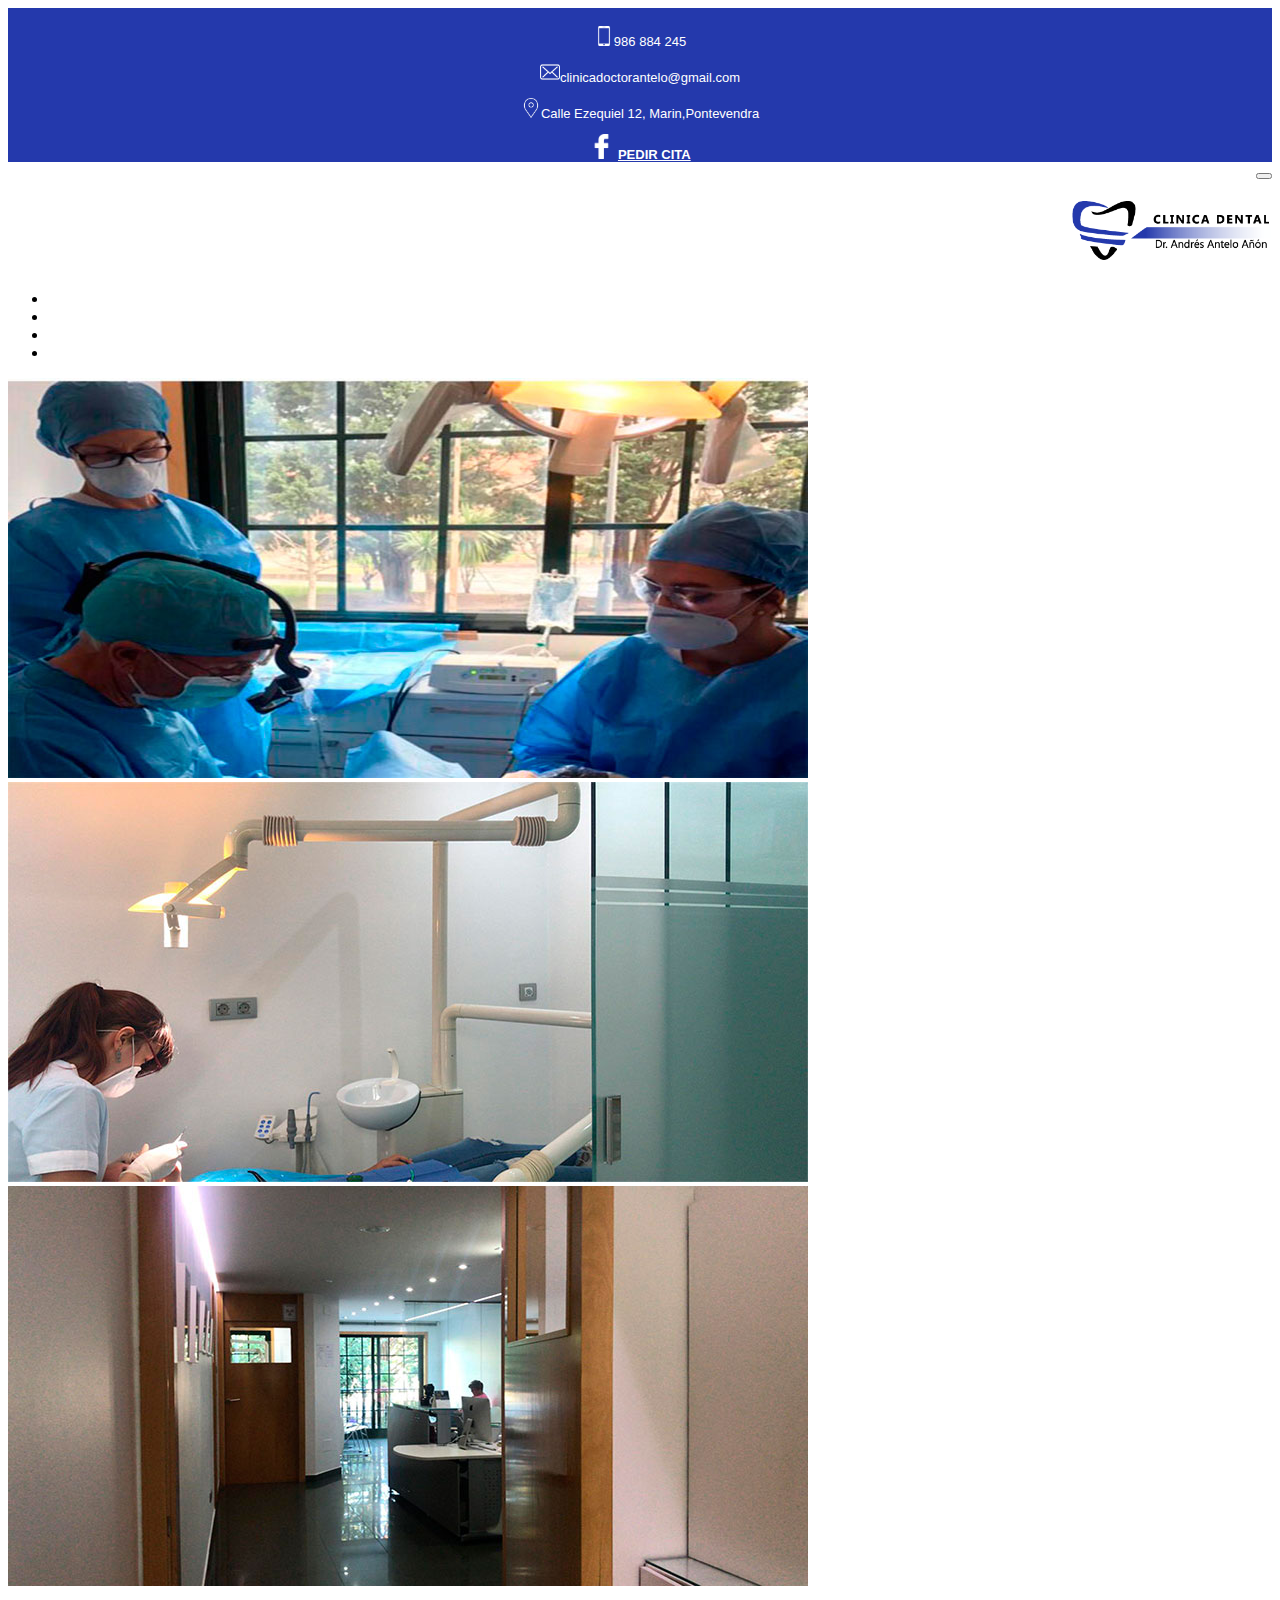
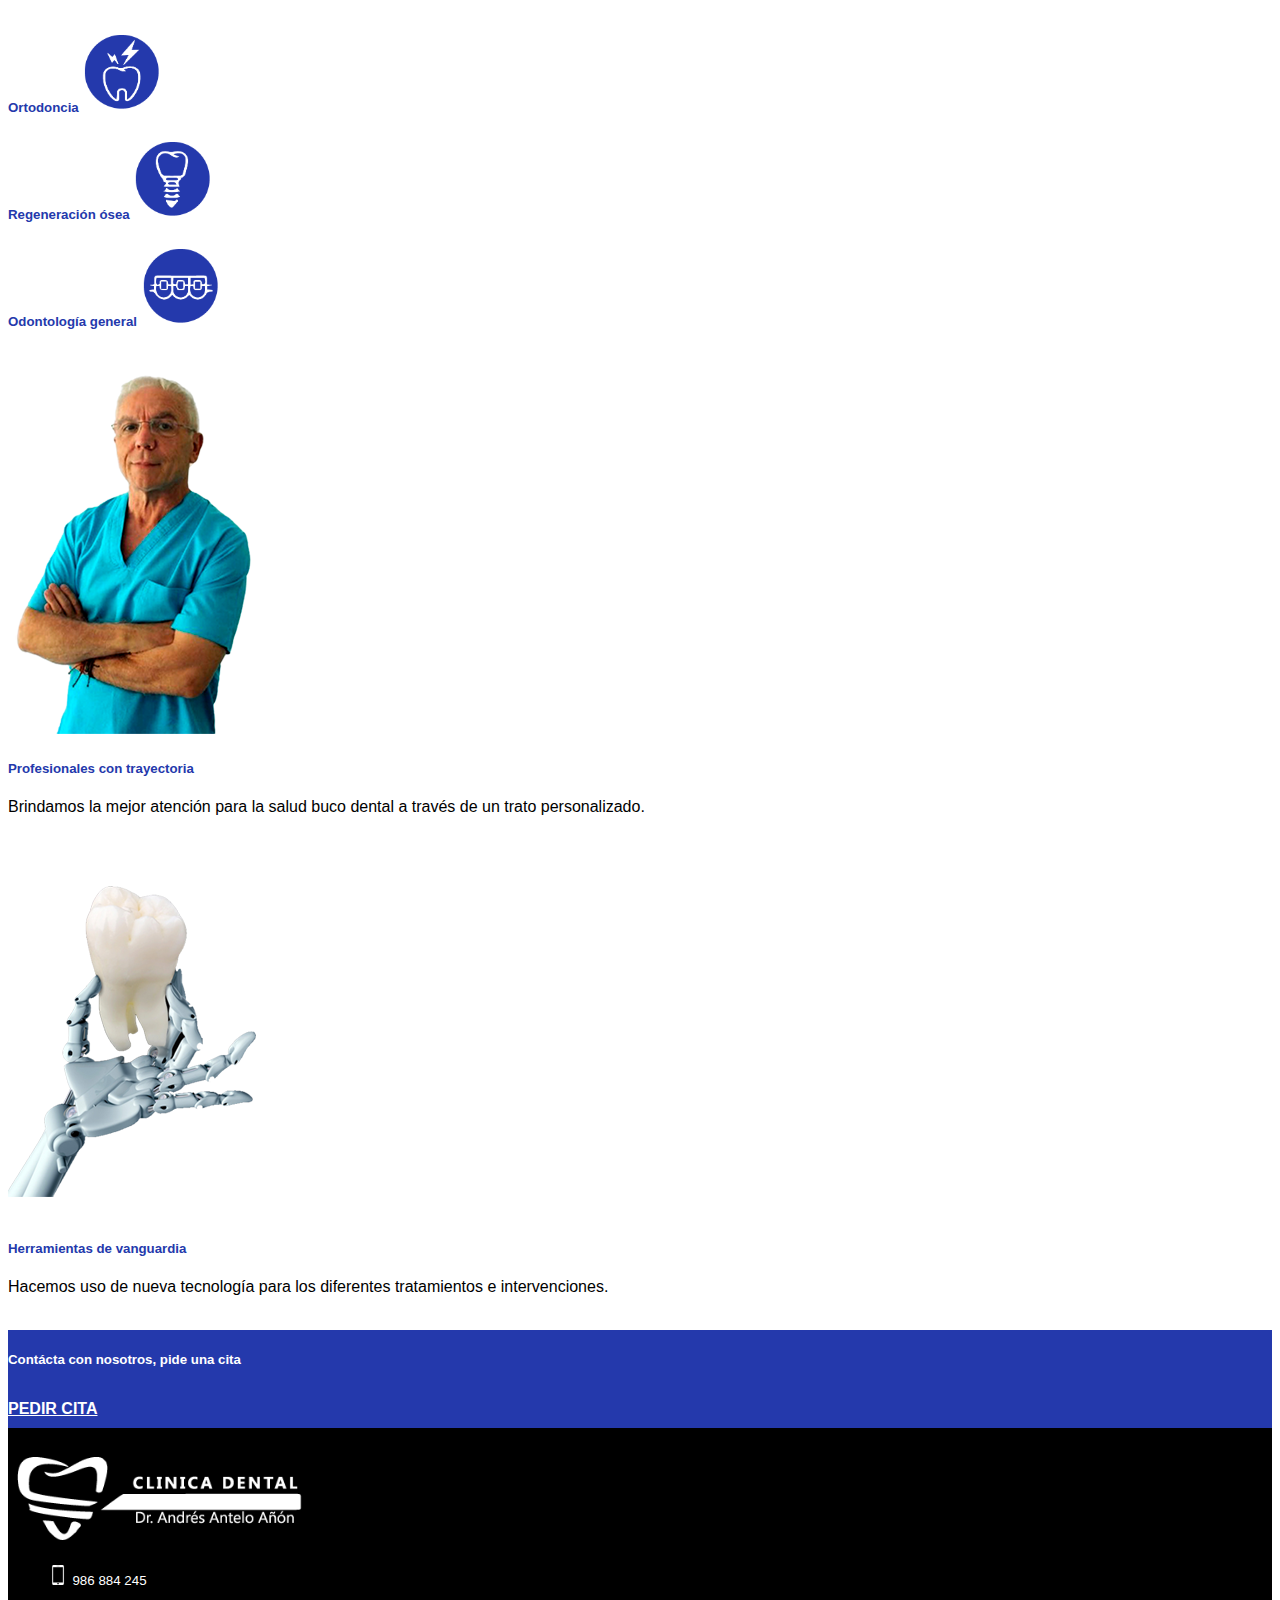
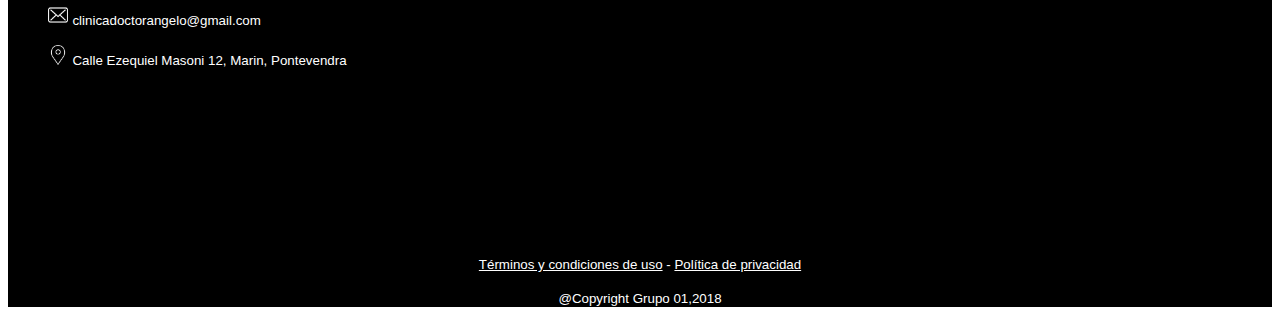
<file: www/index.html>
<!DOCTYPE html>
<html>
<head>
    <meta charset="UTF-8">
    <meta name="viewport" content="width=device-width, initial-scale=1.0">
    <meta http-equiv="X-UA-Compatible" content="ie=edge">
    <meta name="description" content="Página odontológica del Doctor Andrés Antelo Añón ubicado en Marin Pontevendra España">
    <meta name="keywords" content="clínica, odontólogo, bucal, dentista, andrés, diente">
    <meta name="author" content="Jose Carlos Cuya Navarro y Adriana Thalia Gonzales Del Carpio">
    <title>Home | Clínica Odontológica Dr. Antelo</title>

<!--CSS-->
     <link rel="stylesheet" href="https://stackpath.bootstrapcdn.com/bootstrap/4.1.3/css/bootstrap.min.css" integrity="sha384-MCw98/SFnGE8fJT3GXwEOngsV7Zt27NXFoaoApmYm81iuXoPkFOJwJ8ERdknLPMO" crossorigin="anonymous">
    <link rel="stylesheet" href="css/estilos.css">

<!--Javascript-->
    <script src="https://ajax.googleapis.com/ajax/libs/jquery/3.3.1/jquery.min.js"></script>
    <script src="https://maxcdn.bootstrapcdn.com/bootstrap/3.3.7/js/bootstrap.min.js"></script>

<!--Boostrap-->
    <script src="https://code.jquery.com/jquery-3.3.1.slim.min.js" integrity="sha384-q8i/X+965DzO0rT7abK41JStQIAqVgRVzpbzo5smXKp4YfRvH+8abtTE1Pi6jizo" crossorigin="anonymous"></script>
    <script src="https://cdnjs.cloudflare.com/ajax/libs/popper.js/1.14.3/umd/popper.min.js" integrity="sha384-ZMP7rVo3mIykV+2+9J3UJ46jBk0WLaUAdn689aCwoqbBJiSnjAK/l8WvCWPIPm49" crossorigin="anonymous"></script>
    <script src="https://stackpath.bootstrapcdn.com/bootstrap/4.1.3/js/bootstrap.min.js" integrity="sha384-ChfqqxuZUCnJSK3+MXmPNIyE6ZbWh2IMqE241rYiqJxyMiZ6OW/JmZQ5stwEULTy" crossorigin="anonymous"></script>

</head>

<body>

<!--Cintillo permanente-->
    <header>
        <div class="container-fluid p-2">
                <div class="row d-flex">
                    <div class="col-md-3">
                        <p><img src="images/iconos/phone_blanco.png" alt="phone" width="20">986 884 245</p>
                    </div>
                    <div class="col-md-3">
                        <p><img src="images/iconos/mail_blanco.png" alt="mail" width="20">clinicadoctorantelo@gmail.com</p>
                    </div>
                    <div class="col-md-3">
                        <p><img src="images/iconos/address_blanco.png" alt="address" width="20">Calle Ezequiel 12, Marin,Pontevendra</p>
                    </div>
                    <div class="col-md-3">
                        <a href="https://www.facebook.com/clinicadoctorantelo/"><img src="images/iconos/facebook_blanco.png" alt="icono facebook" width="25"></a>
                        <a href="citas.html" class="btn btn-success" role="button" aria-pressed="true"><strong>PEDIR CITA</strong></a>
                    </div>
                </div>
        </div>
    </header>

<!--DIV-->
<div class="container">
    
<!--Menú-->
    
    <div  class="container-fluid  shadow-sm p-1 mb-1 bg-white rounded">

    <!--Logo-->
        <nav class="navbar navbar-expand-lg navbar-light bg-white rounded">
            <button class="navbar-toggler" type="button" data-toggle="collapse" data-target="#navbarTogglerDemo03" aria-controls="navbarTogglerDemo03" aria-expanded="false" aria-label="Toggle navigation"><span class="navbar-toggler-icon"></span>
            </button>
            <h1><a class="navbar-brand"><img src="images/logo/logo_principal.png" alt="Clinica Clinica Doctor Antelo" width="200"></a></h1>
    <!--Enlaces-->
            <div class="collapse navbar-collapse" id="navbarTogglerDemo03">
                <ul class="nav navbar-nav mr-0 mt-2 mt-lg-0 navbar-brand pl-5">
                    <li class="nav-item active ">
                        <a class="nav-link" href="index.html"><strong>Inicio</strong></span></a>
                    </li>
                    <li class="nav-item active">
                        <a class="nav-link" href="nosotros.html"><strong>Nosotros</strong></a>
                    </li>
                    <li class="nav-item active">
                        <a class="nav-link" href="equipo.html"><strong>Equipo</strong></a>
                    </li>
                    <li class="nav-item active">
                        <a class="nav-link" href="tratamientos.html"><strong>Tratamientos</strong></a>
                    </li>
                </ul>
            </div>
        </nav>
    </div>

<!--Carousel-->
    <div id="carouselExampleFade" class="carousel slide carousel-fade" data-ride="carousel">
            <div class="carousel-inner">
                <div class="carousel-item active">
                    <img class="d-block w-100" src="images/photos/home_1a.jpg" alt="First slide">
                </div>
                <div class="carousel-item">
                    <img class="d-block w-100" src="images/photos/home_2a.jpg" alt="Second slide">
                </div>
                <div class="carousel-item">
                    <img class="d-block w-100" src="images/photos/home_3a.jpg" alt="Third slide">
                </div>

            </div>
                <a class="carousel-control-prev" href="#carouselExampleFade" role="button" data-slide="prev">
                <span class="carousel-control-prev-icon" aria-hidden="true"></span>
                <span class="sr-only">Previous</span>
                </a>
                <a class="carousel-control-next" href="#carouselExampleFade" role="button" data-slide="next">
                <span class="carousel-control-next-icon" aria-hidden="true"></span>
                <span class="sr-only">Next</span>
                </a>
            </div>
    </div>

<!--Servicios-->
    <div id="carouselExampleControls" class="carousel slide" data-ride="carousel">
        <!--elementos-->
        <div class="carousel-inner">
            <!--diente 1-->
            <div class="carousel-item active">
                <div class="p-3 d-flex bd-highlight align-items-center justify-content-center">
                    <div class="col-3 bd-highlight">
                        <a class="nav-link" href="tratamientos.html"><h5 class="ml-1"><strong>Ortodoncia <img class="img-comment" src="images/iconos/diente1.png" alt="diente ortodoncia" width="80"></strong></h5></a>
                    </div>
                    <div class="bd-highlight"></div>
                </div>
                
            </div>
            <!--diente 2-->
            <div class="carousel-item">
                <div class="p-3 d-flex bd-highlight align-items-center justify-content-center">
                    <div class="col-3 bd-highlight">
                        <a class="nav-link" href="tratamientos.html"><h5 class="ml-1"><strong>Regeneración ósea <img class="img-comment" src="images/iconos/diente2.png" alt="diente regeneración ósea" width="80"></strong></h5></a>
                        </div>
                    <div class="bd-highlight"></div>
                    
                </div>
            </div>
            <!--diente 3-->
            <div class="carousel-item">
                <div class="p-3 d-flex bd-highlight align-items-center justify-content-center">
                    <div class="col-3 bd-highlight">
                        <a class="nav-link" href="tratamientos.html"> <h5 class="ml-1"><strong>Odontología general <img class="img-comment" src="images/iconos/diente3.png" alt="odontología general" width="80"></strong></h5></a>
                        </div>
                    <div class="bd-highlight"></div>
                </div>
            </div>
        </div>
        
        <!--boton anterior-->
        <a class="carousel-control-prev" href="#carouselExampleControls" role="button" data-slide="prev">
            <span class="carousel-control-prev-icon" aria-hidden="true"></span>
            <span class="sr-only">Previous</span>
        </a>
        <!--boton siguiente-->
        <a class="carousel-control-next" href="#carouselExampleControls" role="button" data-slide="next">
            <span class="carousel-control-next-icon" aria-hidden="true"></span>
            <span class="sr-only">Next</span>
        </a>
    </div>
<!--prueba-->

<!--presentación-->
<div class="container">
    <div class="row d-flex justify-content-center otros">
        <div class="col-md-5 p-2">
            <img src="images/photos/dr_antelo.png" alt="doctor andrés antelo">
            <h5 class>Profesionales con trayectoria</h5>
            <p class="otros">Brindamos la mejor atención para la salud buco dental a través de un trato personalizado. </p>
            <a href="equipo.html" class="btn btn-secondary" role="button" aria-pressed="true">Equipo</a>
        </div>
        <div class="col-md-5 p-2">
            <img src="images/photos/tecnologia.png" alt="tecnología dental">
            <h5>Herramientas de vanguardia</h5>
            <p class="otros">Hacemos uso de nueva tecnología  para los diferentes tratamientos e intervenciones. </p>
            <a href="tecnologia.html" class="btn btn-secondary" role="button" aria-pressed="true">Tecnología</a>
        </div>
    </div>
</div>



</div>
<!--FIN DIV-->

<!--CTA-->
<div class="container-fluid cta">
    <div class="container pt-3">
        <div class="row">
            <div class="col-md-10">
                <h5 class="cta">Contácta con nosotros, pide una cita</h5>
            </div>
            <div class="col-md-2">
                <a href="#" class="btn btn-success" role="button" aria-pressed="true"><strong>PEDIR CITA</strong></a>
            </div>
        </div>
    </div>
</div>

<!--Footer-->
<footer>
    <div class="container">
        <div class="row d-flex">
            <div class="col-md-4">
                <img src="images/logo/logo_blanco.png" alt="logo en blanco" width="300">
            </div>
            <div class="col-md-4">
                    <ul style="list-style-type:none">
                        <li>
                            <p><img src="images/iconos/phone_blanco.png" alt="phone" width="20">
                                <small>986 884 245</small>
                            </p>
                        </li>
                        <li>
                            <p><img src="images/iconos/mail_blanco.png" alt="phone" width="20">
                                <small>clinicadoctorangelo@gmail.com</small>
                            </p>
                            
                        </li>
                        <li>
                            <p><img src="images/iconos/address_blanco.png" alt="phone" width="20">
                                <small>Calle Ezequiel Masoni 12, Marin, Pontevendra</small>
                            </p>
                        </li>
                    </ul>
            </div>
            <div class= "col-md-4">
                <iframe src="https://www.google.com/maps/embed?pb=!1m18!1m12!1m3!1d368.3400000769154!2d-8.70143811245989!3d42.39111093429191!2m3!1f0!2f0!3f0!3m2!1i1024!2i768!4f13.1!3m3!1m2!1s0xd2f6f9c3303c3f1%3A0x5596a36cddff1f62!2zQW5kcsOpcyBBbnRlbG8gQcOxw7Nu!5e0!3m2!1ses-419!2spe!4v1544425085387" width="100%" height="150" frameborder="0" style="border:0" allowfullscreen></iframe>
                </iframe>
            </div>
        </div>
    </div>
    <div class="col-md">
        <p class="credito"><small> <a href="#" target="_blank"> Términos y condiciones de uso</a> -  <a href="#" target="_blank">Política de privacidad</a></small></p>
    </div>
    <div class="col">
        <p class="credito"> <small>@Copyright Grupo 01,2018</small></p>
    </div>
</footer>

</body>
</html>
</file>
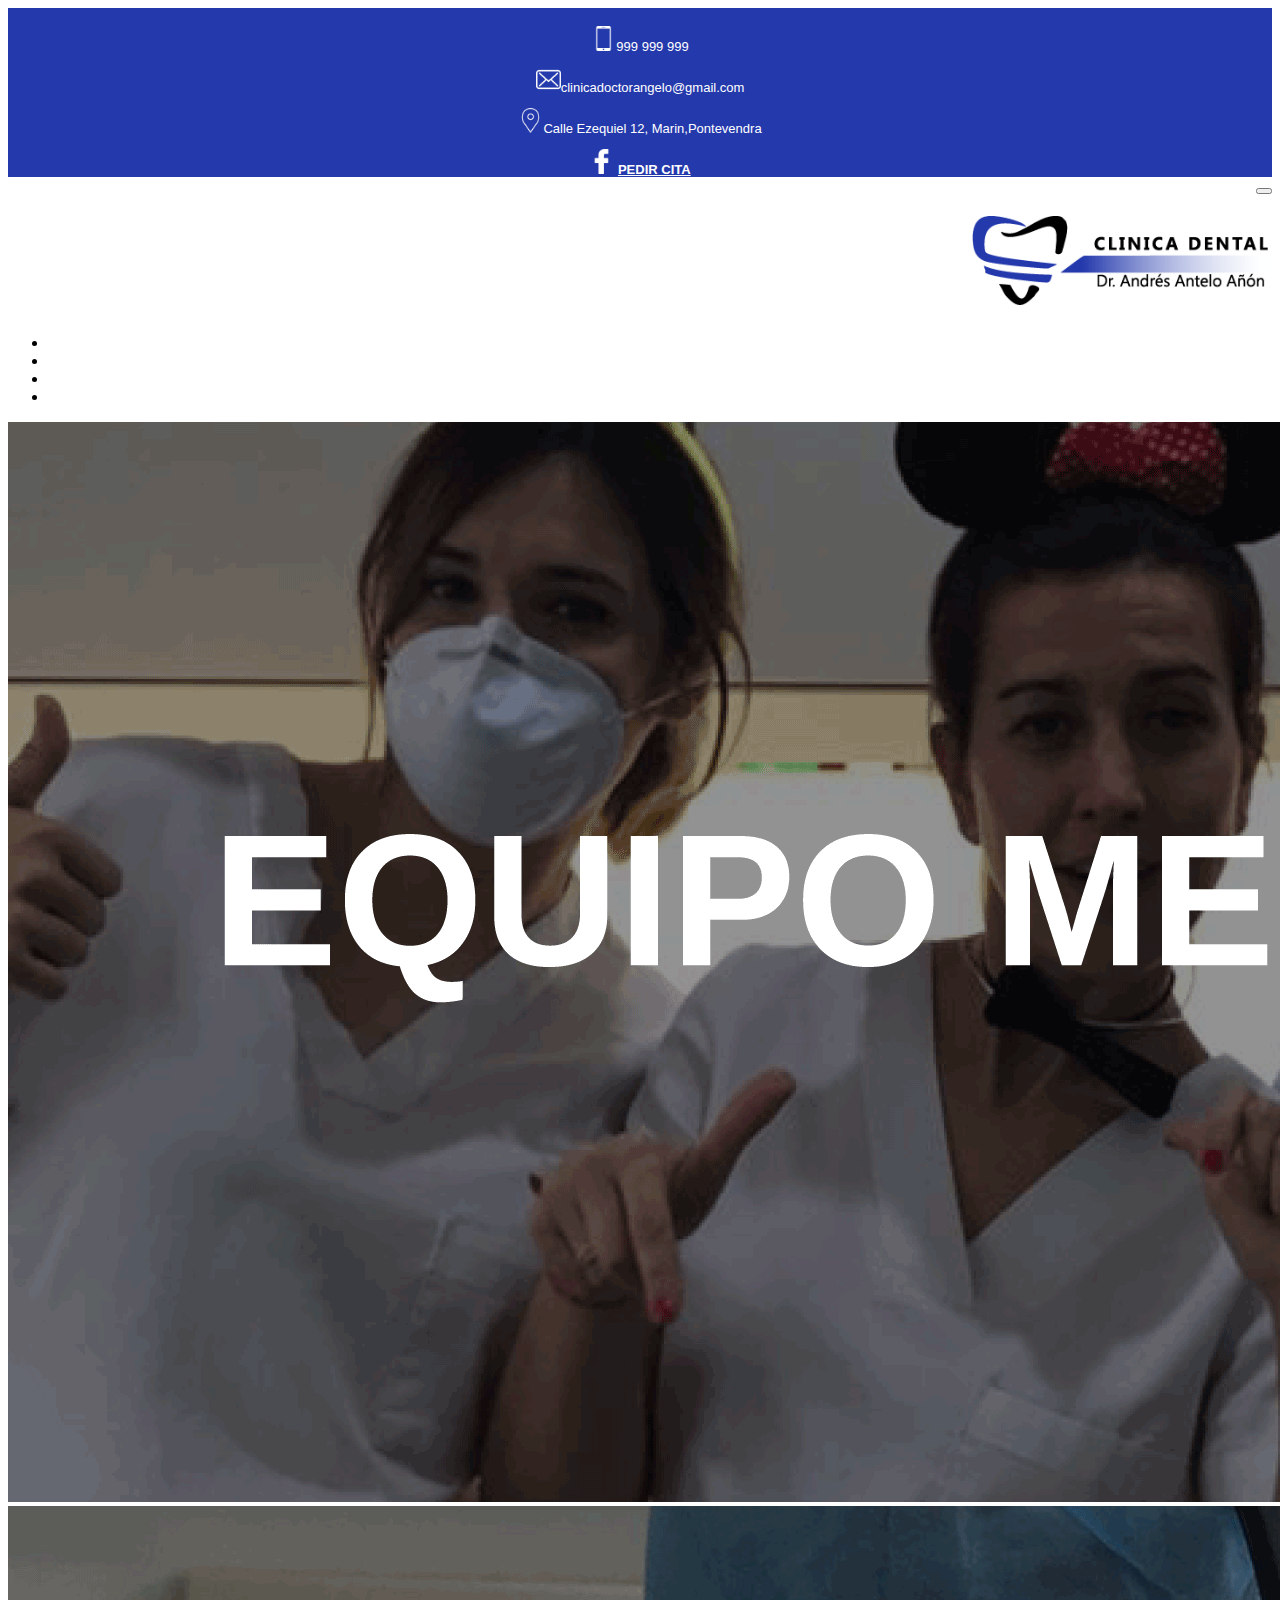
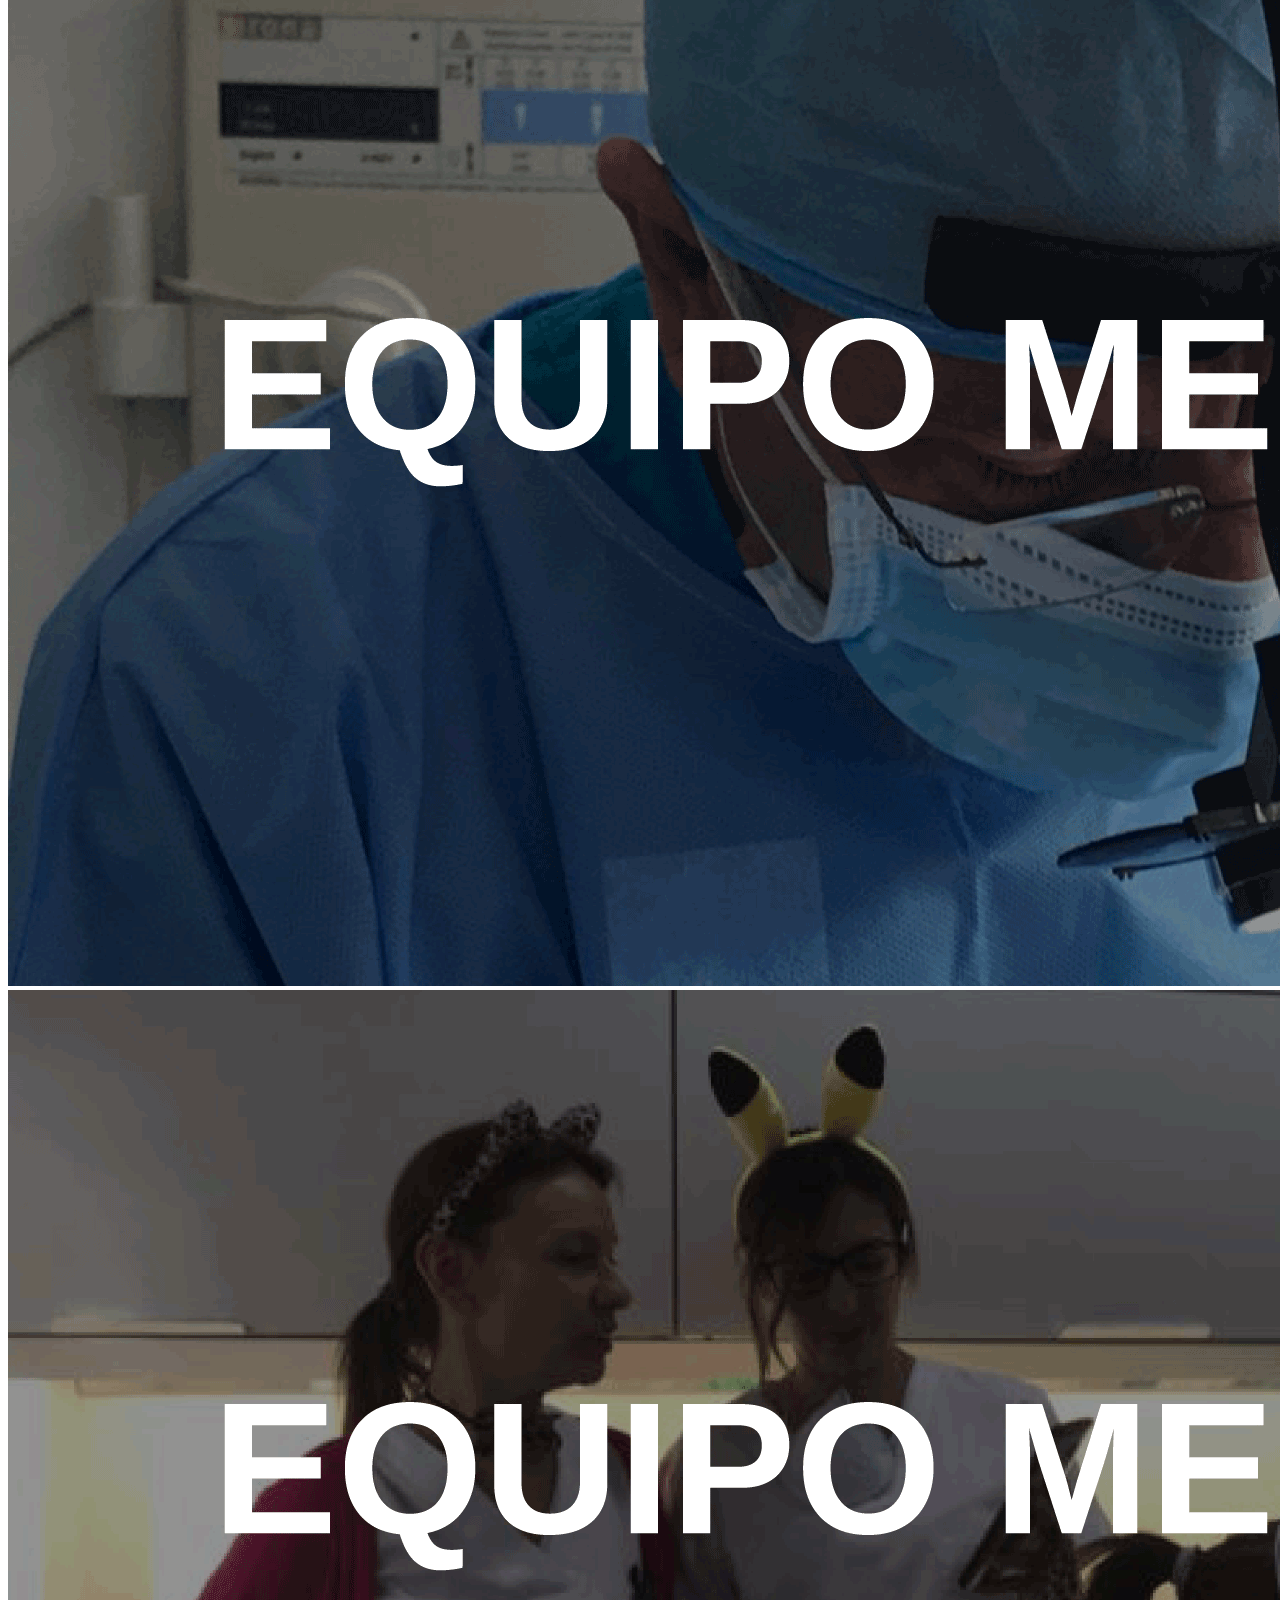
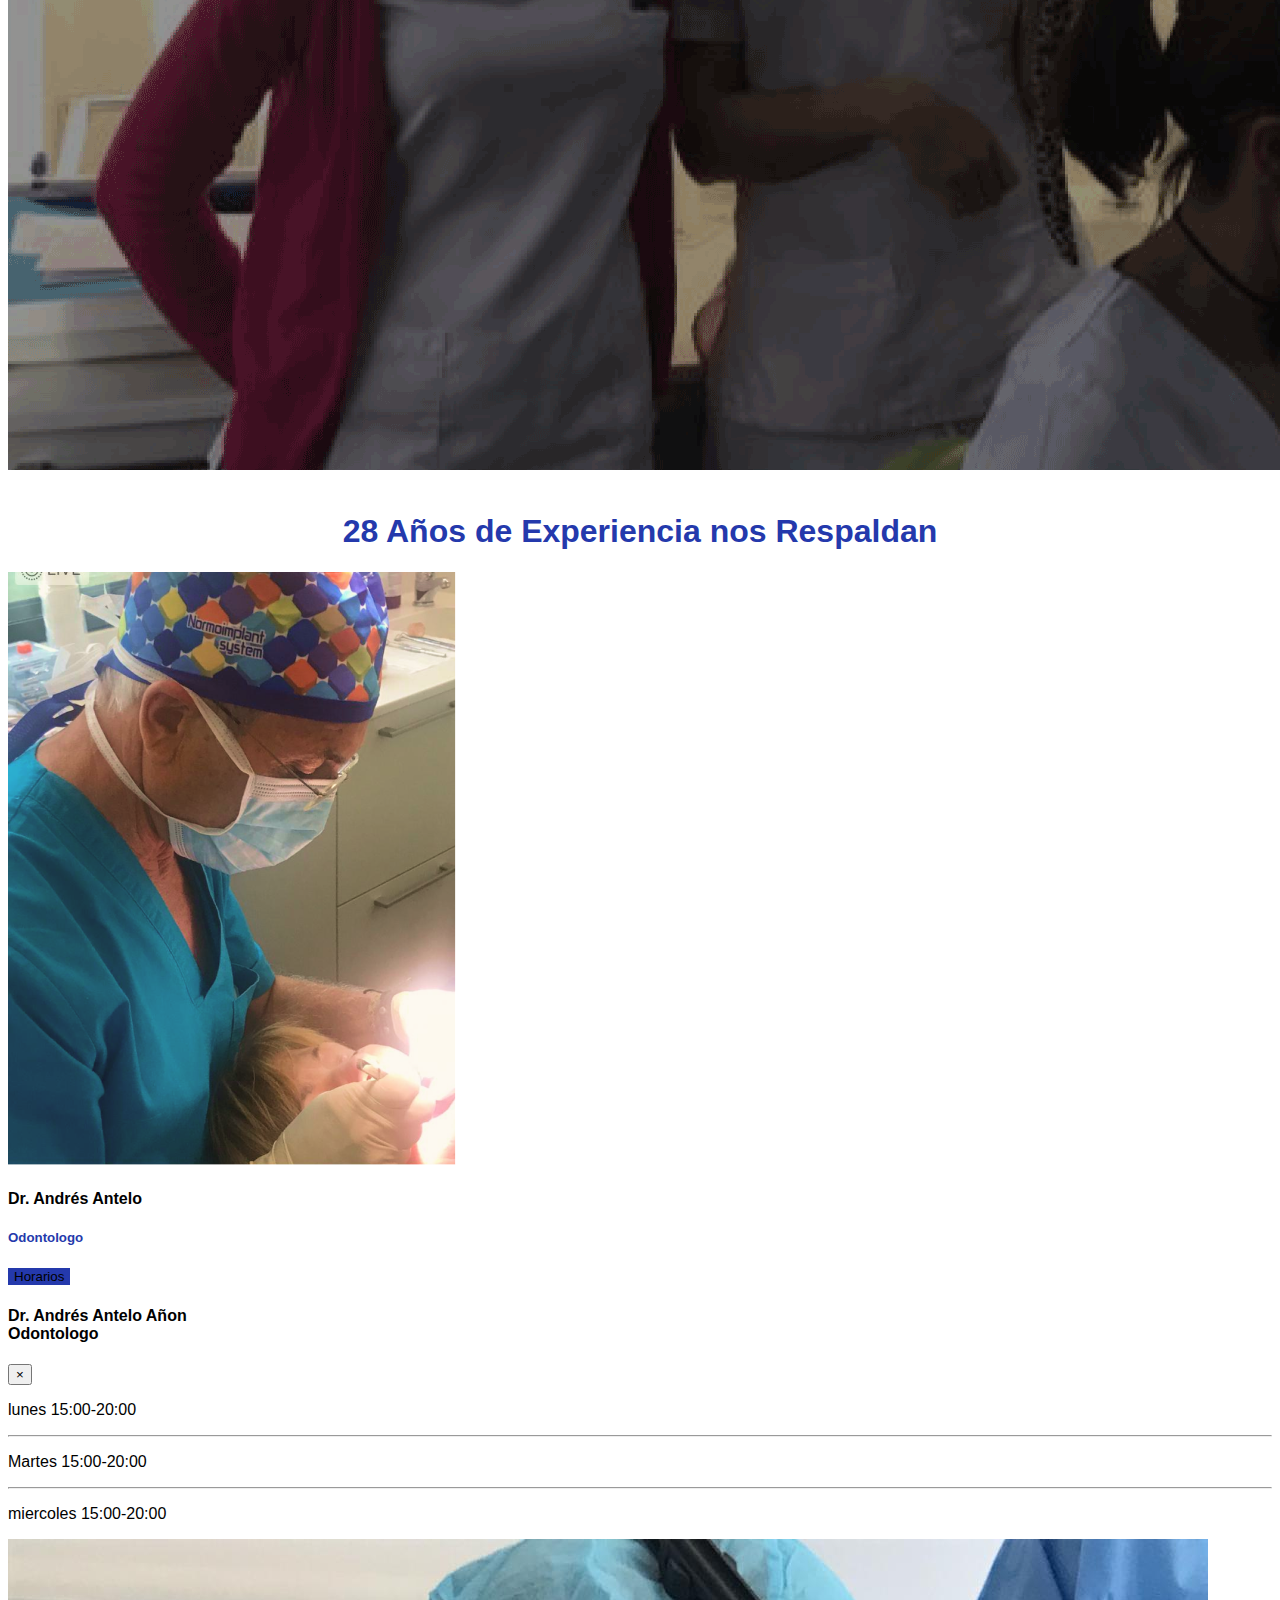
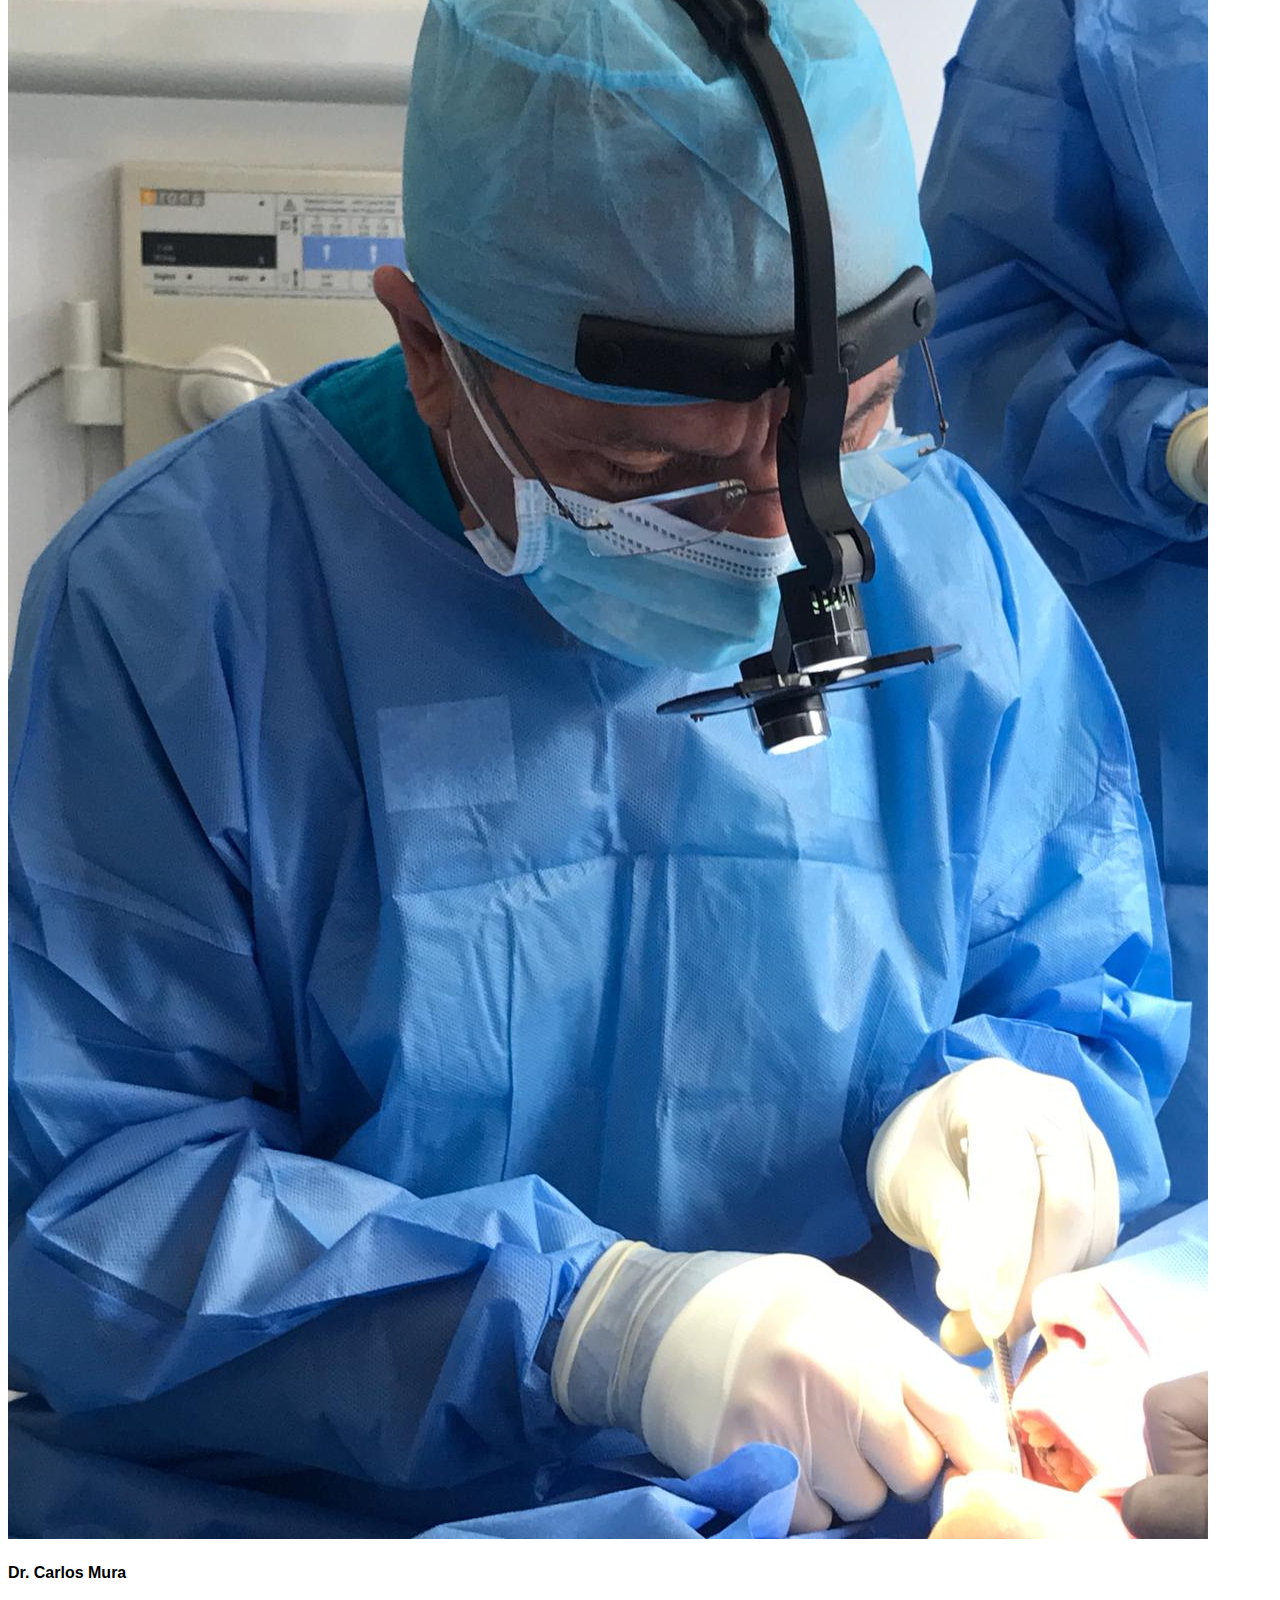
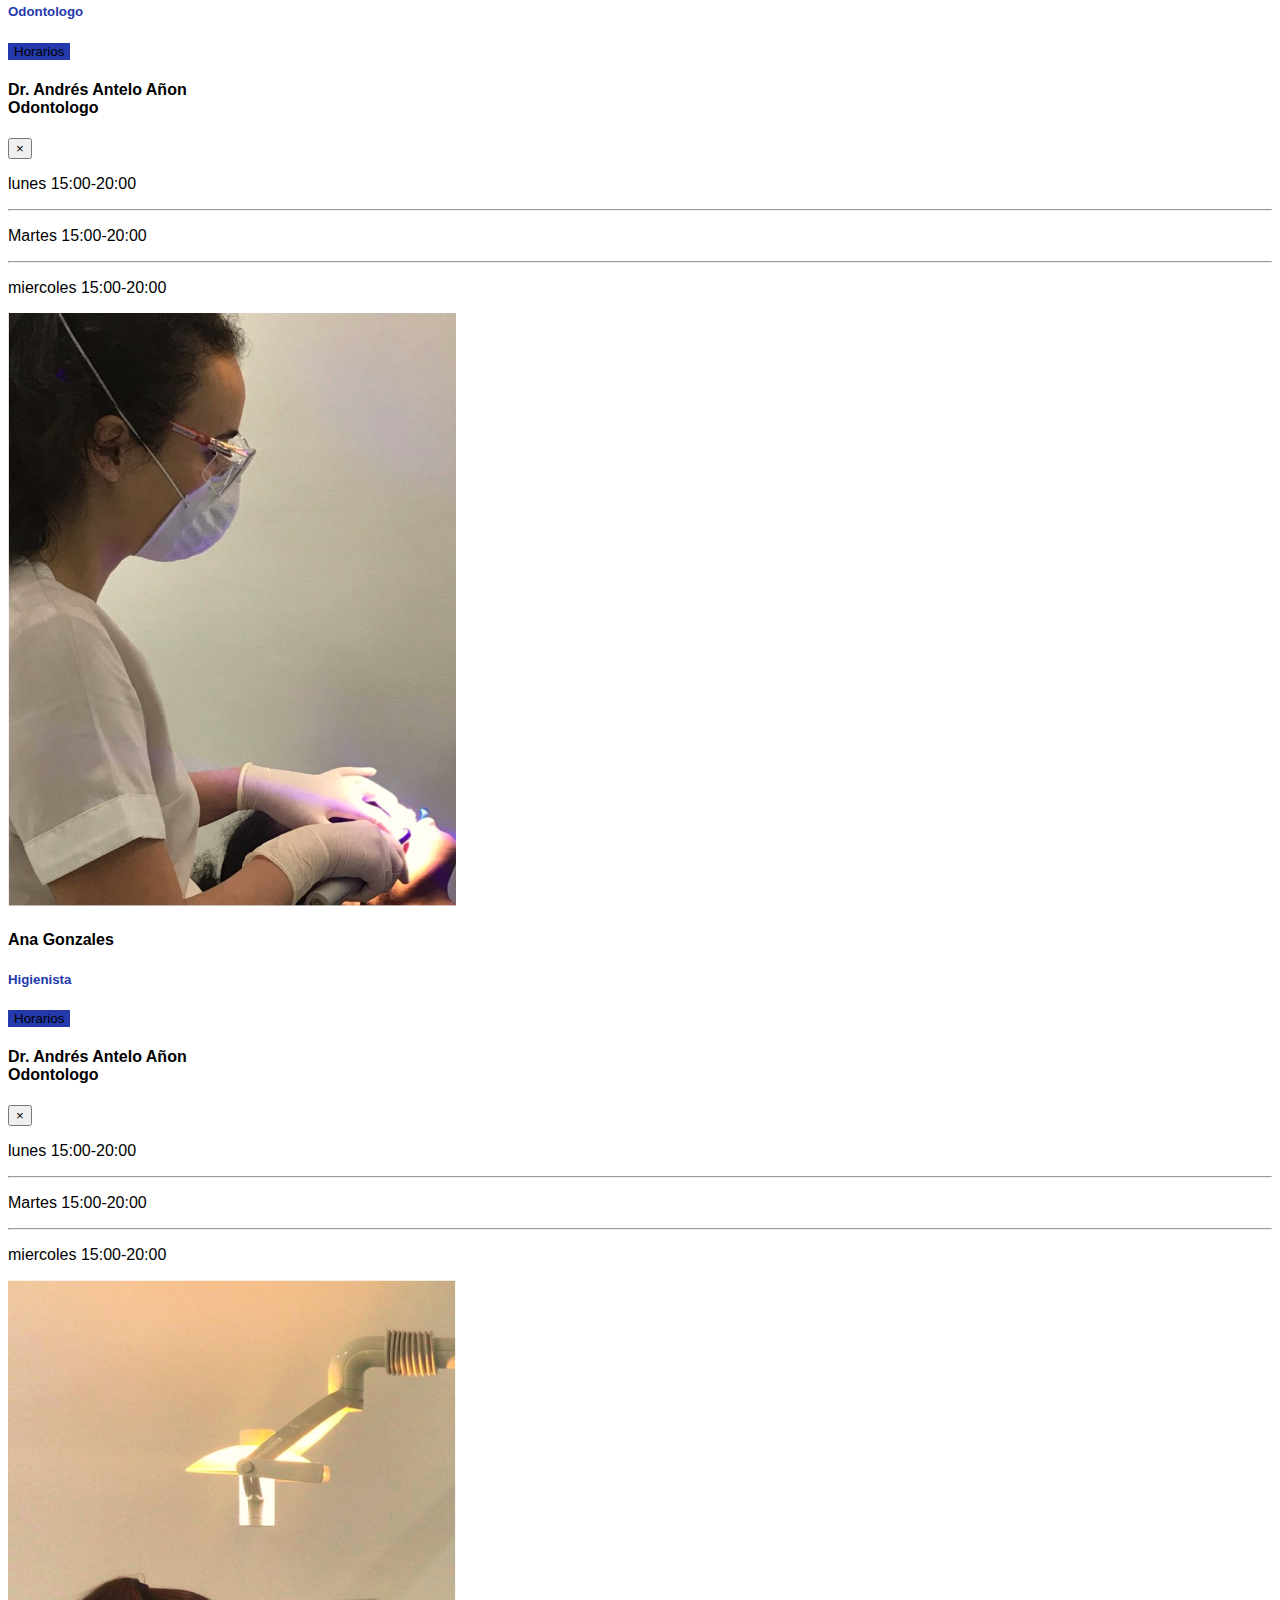
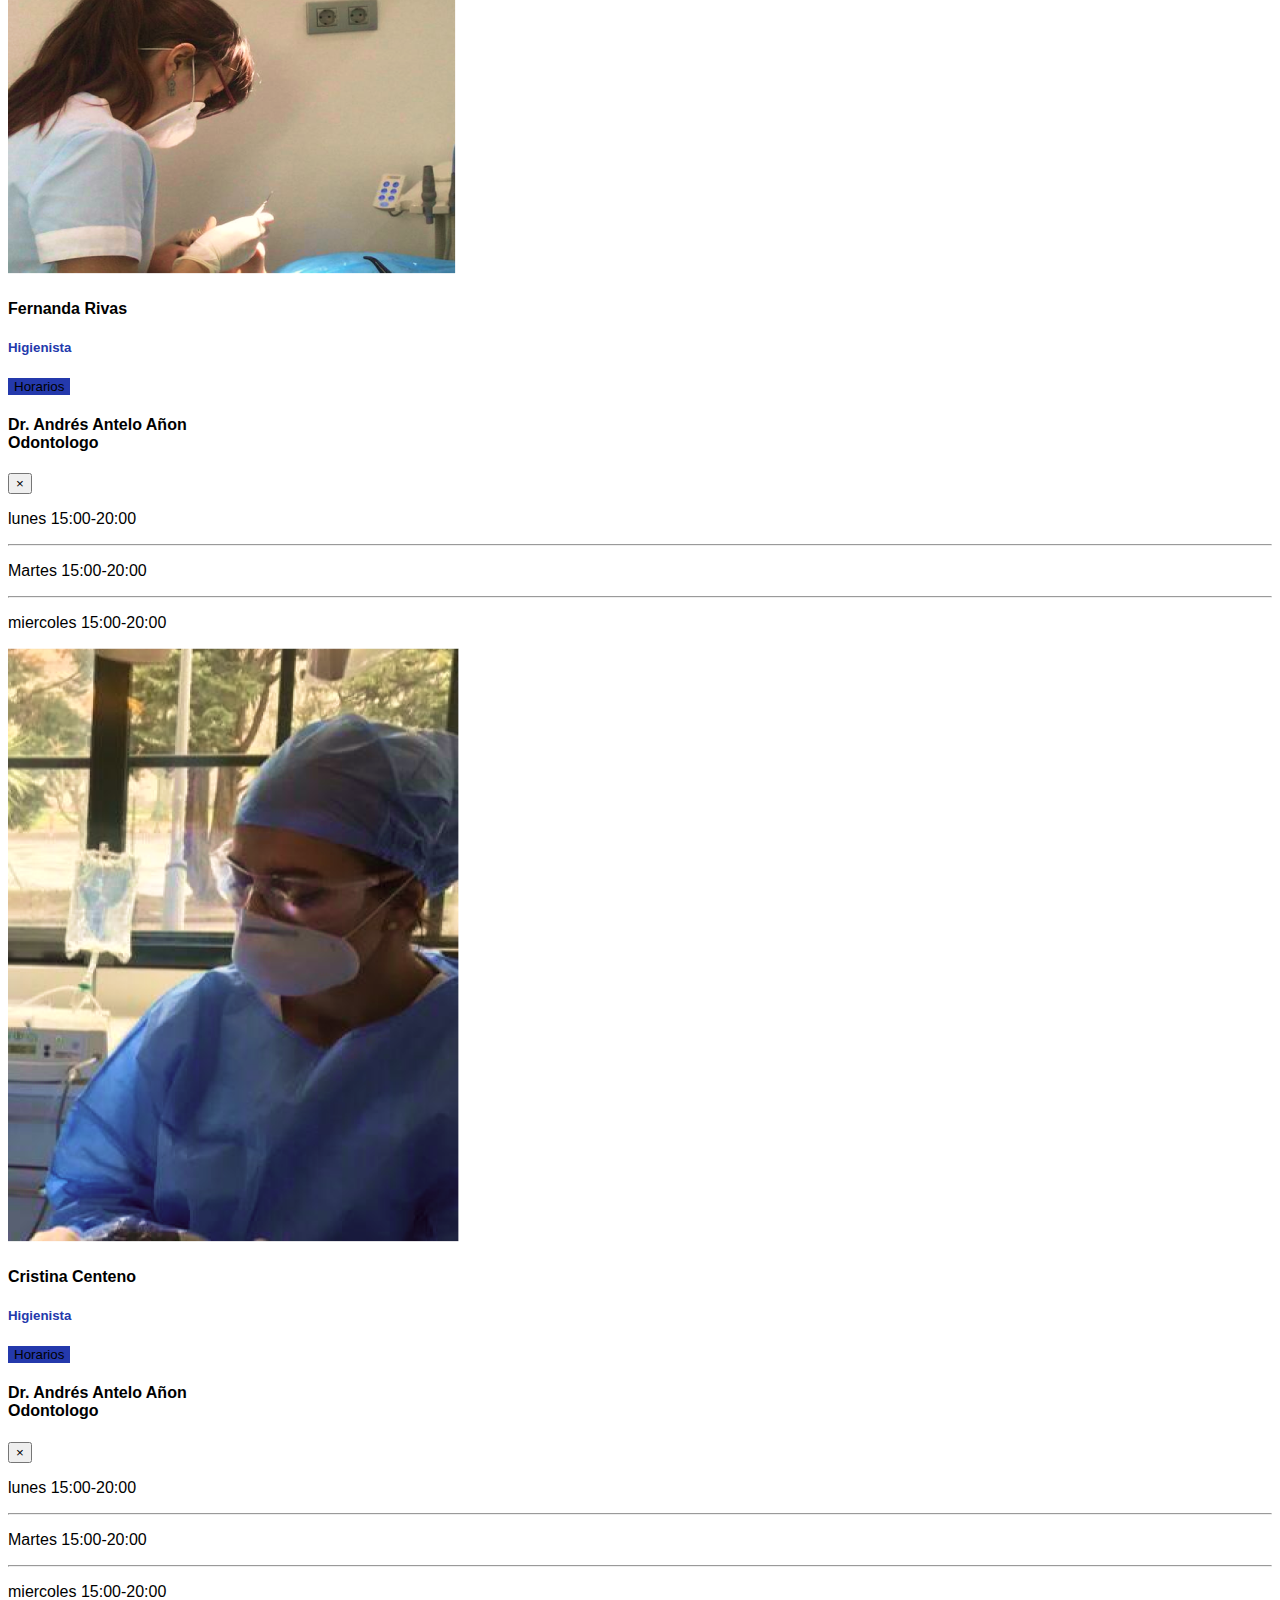
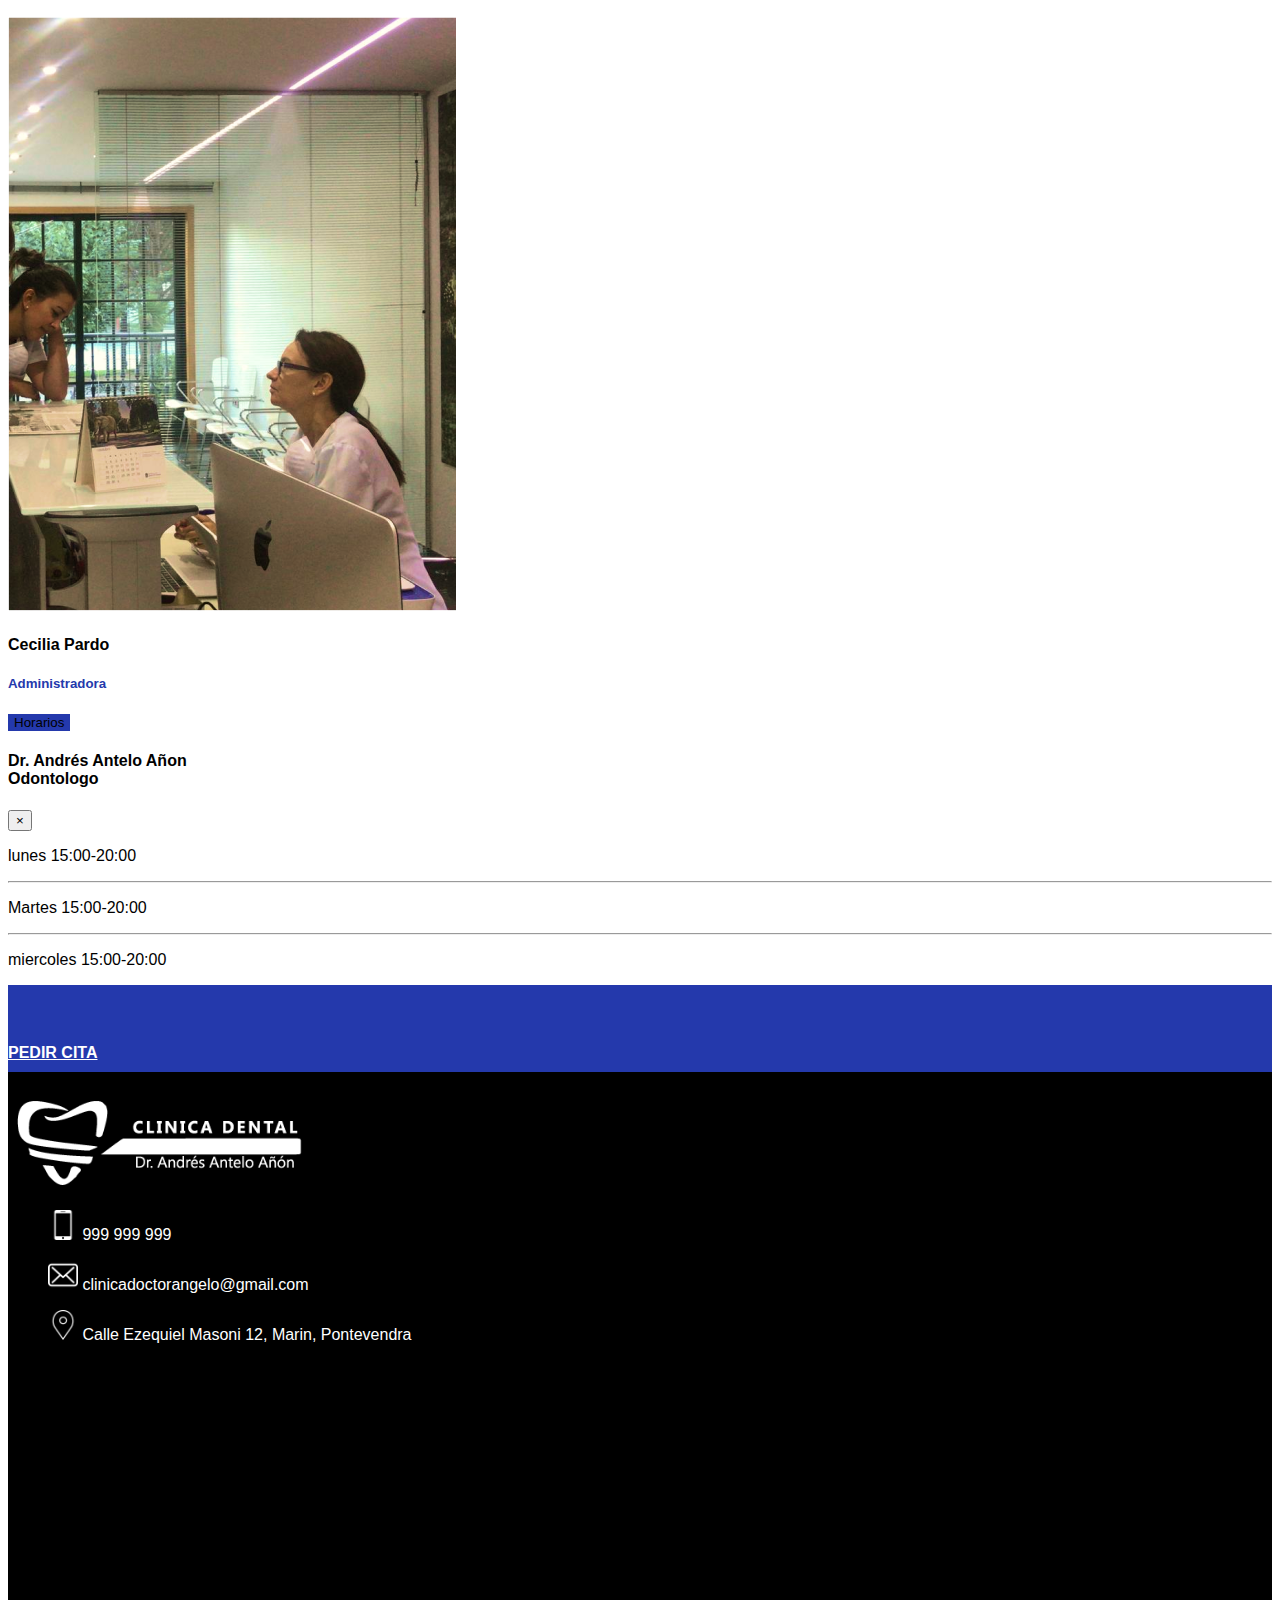
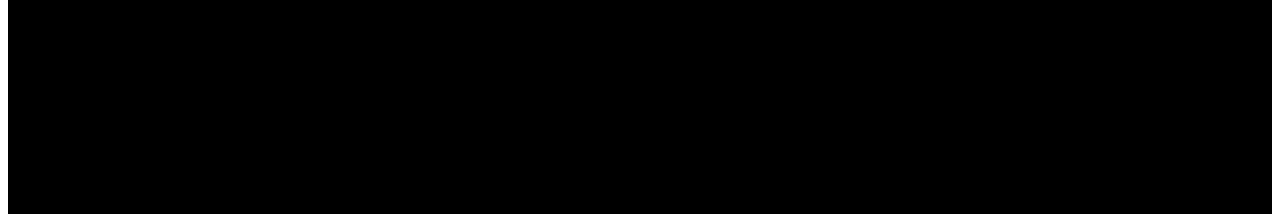
<file: www/equipo.html>
<!DOCTYPE html>
<html>

<head>
    <meta charset="UTF-8">
    <meta name="viewport" content="width=device-width, initial-scale=1.0">
    <meta http-equiv="X-UA-Compatible" content="ie=edge">
    <meta name="description" content="Página odontológica del Doctor Andrés Antelo Añón ubicado en Marin Pontevendra España">
    <meta name="keywords" content="clínica, odontólogo, bucal, dentista">
    <meta name="author" content="Jose Carlos Cuya Navarro y Adriana Thalia Gonzales Del Carpio">
    <title>INDEX - Clínica Odontológica</title>

    <!--CSS-->
    <link rel="stylesheet" href="https://stackpath.bootstrapcdn.com/bootstrap/4.1.3/css/bootstrap.min.css" integrity="sha384-MCw98/SFnGE8fJT3GXwEOngsV7Zt27NXFoaoApmYm81iuXoPkFOJwJ8ERdknLPMO"
        crossorigin="anonymous">
    <link rel="stylesheet" href="css/estilos.css">

    <!--Javascript-->

    <!--Boostrap-->
    <script src="https://code.jquery.com/jquery-3.3.1.slim.min.js" integrity="sha384-q8i/X+965DzO0rT7abK41JStQIAqVgRVzpbzo5smXKp4YfRvH+8abtTE1Pi6jizo"
        crossorigin="anonymous"></script>
    <script src="https://cdnjs.cloudflare.com/ajax/libs/popper.js/1.14.3/umd/popper.min.js" integrity="sha384-ZMP7rVo3mIykV+2+9J3UJ46jBk0WLaUAdn689aCwoqbBJiSnjAK/l8WvCWPIPm49"
        crossorigin="anonymous"></script>
    <script src="https://stackpath.bootstrapcdn.com/bootstrap/4.1.3/js/bootstrap.min.js" integrity="sha384-ChfqqxuZUCnJSK3+MXmPNIyE6ZbWh2IMqE241rYiqJxyMiZ6OW/JmZQ5stwEULTy"
        crossorigin="anonymous"></script>
</head>

<body>

    <!--Cintillo permanente-->
    <header>
        <div class="container-fluid p-2">
            <div class="row d-flex">
                <div class="col-xl">
                    <p><img src="images/iconos/phone_blanco.png" alt="phone" width="25">999 999 999</p>
                </div>
                <div class="col-xl">
                    <p><img src="images/iconos/mail_blanco.png" alt="mail" width="25">clinicadoctorangelo@gmail.com</p>
                </div>
                <div class="col-xl">
                    <p><img src="images/iconos/address_blanco.png" alt="address" width="25">Calle Ezequiel 12,
                        Marin,Pontevendra</p>
                </div>
                <div class="col-xl">
                    <a href="#"><img src="images/iconos/facebook_blanco.png" alt="icono facebook" width="25"></a>
                    <a href="#" class="btn btn-success" role="button" aria-pressed="true"><strong>PEDIR CITA</strong></a>
                </div>
            </div>
        </div>
    </header>

    <!--Menú-->
    <div class="container p-3">
        <div class="container-fluid  border-bottom shadow-sm">

            <!--Logo-->
            <nav class="navbar navbar-expand-lg navbar-light bg-light">
                <button class="navbar-toggler" type="button" data-toggle="collapse" data-target="#navbarTogglerDemo03"
                    aria-controls="navbarTogglerDemo03" aria-expanded="false" aria-label="Toggle navigation"><span
                        class="navbar-toggler-icon"></span>
                </button>
                <h1><a class="navbar-brand"><img src="images/logo/logo_principal.png" alt="Clinica Clinica Doctor Antelo"
                            width="300"></a>
                </h1>
                <!--Enlaces-->
                <div class="collapse navbar-collapse " id="navbarTogglerDemo03">
                    <ul class="navbar-nav  mr-auto mt-2 mt-lg-0 navbar-brand  ">
                        <li class="nav-item active ">
                            <a class="nav-link" href="index.html"><strong>INICIO</strong></span></a>
                        </li>
                        <li class="nav-item active">
                            <a class="nav-link" href="nosotros.html"><strong>NOSOTROS</strong></a>
                        </li>
                        <li class="nav-item active">
                            <a class="nav-link" href="equipo.html"><strong>EQUIPO</strong></a>
                        </li>
                        <li class="nav-item active">
                            <a class="nav-link" href="#"><strong>TRATAMIENTOS</strong></a>
                        </li>
                    </ul>
                </div>
            </nav>
        </div>

        <!--Carousel-->
        <div id="carouselExampleFade" class="carousel slide carousel-fade" data-ride="carousel">
            <div class="carousel-inner">
                <div class="carousel-item active">
                    <img class="d-block w-100" src="images/photos/equipo-foto3.png" alt="First slide">
                </div>
                <div class="carousel-item">
                    <img class="d-block w-100" src="images/photos/equipo-foto1.png" alt="Second slide">
                </div>
                <div class="carousel-item">
                    <img class="d-block w-100" src="images/photos/equipo-foto2.png" alt="Third slide">
                </div>



            </div>
            <a class="carousel-control-prev" href="#carouselExampleFade" role="button" data-slide="prev">
                <span class="carousel-control-prev-icon" aria-hidden="true"></span>
                <span class="sr-only">Previous</span>
            </a>
            <a class="carousel-control-next" href="#carouselExampleFade" role="button" data-slide="next">
                <span class="carousel-control-next-icon" aria-hidden="true"></span>
                <span class="sr-only">Next</span>
            </a>
        </div>

        <!--titulo-->
        <div class="container titulo p-5">
            <h1>28 Años de Experiencia nos Respaldan</h1>
        </div>
        <!--card-->


        <div class="card py-2 mr-auto ml-auto bg-light">
            <div class="container">

                <div class="row">
                    <div class="col-md-4">
                        <div class="card mb-4 shadow-sm">
                            <img class="card-img-top" src="images/photos/Foto_1.png" alt="Card image cap">
                            <div class="card-body  ml-auto mr-auto">
                                <h4>Dr. Andrés Antelo</h4>
                                <div class="card-body  ml-4 mr-4">
                                    <h5>Odontologo</h5>
                                </div>
                                <div class="d-flex justify-content-between align-items-center">
                                    <!-- Button trigger modal -->
                                    <button type="button" class="btn btn-primary boton ml-auto mr-auto" data-toggle="modal"
                                        data-target="#exampleModal">
                                        Horarios
                                    </button>

                                    <!-- Modal -->
                                    
                                    <div class=" container modal fade" id="exampleModal" tabindex="-1" role="dialog"
                                        aria-labelledby="exampleModalLabel" aria-hidden="true">
                                        <div class="modal-dialog" role="document">
                                            <div class="modal-content">
                                                <div class="modal-header">
                                                    <h4 class="modal-title" id="exampleModalLabel">Dr. Andrés Antelo
                                                        Añon<br>
                                                        Odontologo</h4>
                                                    <button type="button" class="close" data-dismiss="modal" aria-label="Close">
                                                        <span aria-hidden="true">&times;</span>
                                                    </button>
                                                </div>
                                                <div class="modal-body">
                                                    <p>lunes 15:00-20:00</p>
                                                    <hr>
                                                    <p>Martes 15:00-20:00</p>
                                                    <hr>
                                                    <p>miercoles 15:00-20:00</p>
                                                </div>

                                            </div>
                                        </div>
                                    </div>
    
                                </div>
                            </div>
                        </div>
                    </div>
                    <div class="col-md-4">
                        <div class="card mb-4 shadow-sm">
                            <img class="card-img-top" src="images/photos/VKOX6415.JPG" alt="Card image cap">
                            <div class="card-body  ml-auto mr-auto">
                                <h4>Dr. Carlos Mura</h4>
                                <div class="card-body  ml-4 mr-4">
                                    <h5>Odontologo</h5>
                                </div>
                                <div class="d-flex justify-content-between align-items-center">
                                    <!-- Button trigger modal -->
                                    <button type="button" class="btn btn-primary boton ml-auto mr-auto" data-toggle="modal"
                                        data-target="#exampleModal">
                                        Horarios
                                    </button>

                                    <!-- Modal -->
                                    <div class="modal fade" id="exampleModal" tabindex="-1" role="dialog"
                                        aria-labelledby="exampleModalLabel" aria-hidden="true">
                                        <div class="modal-dialog" role="document">
                                            <div class="modal-content">
                                                <div class="modal-header">
                                                    <h4 class="modal-title" id="exampleModalLabel">Dr. Andrés Antelo
                                                        Añon<br>
                                                        Odontologo</h4>
                                                    <button type="button" class="close" data-dismiss="modal" aria-label="Close">
                                                        <span aria-hidden="true">&times;</span>
                                                    </button>
                                                </div>
                                                <div class="modal-body">
                                                    <p>lunes 15:00-20:00</p>
                                                    <hr>
                                                    <p>Martes 15:00-20:00</p>
                                                    <hr>
                                                    <p>miercoles 15:00-20:00</p>
                                                </div>

                                            </div>
                                        </div>
                                    </div>
                                </div>
                            </div>
                        </div>
                    </div>
                    <div class="col-md-4">
                        <div class="card mb-4 shadow-sm">
                            <img class="card-img-top" src="images/photos/Foto_3.png" alt="Card image cap">
                            <div class="card-body ml-auto mr-auto">
                                <h4>Ana Gonzales</h4>
                                <div class="card-body  ml-4 mr-4">
                                    <h5>Higienista</h5>
                                </div>
                                <div class="d-flex justify-content-between align-items-center">
                                    <!-- Button trigger modal -->
                                    <button type="button" class="btn btn-primary boton ml-auto mr-auto" data-toggle="modal"
                                        data-target="#exampleModal">
                                        Horarios
                                    </button>

                                    <!-- Modal -->
                                    <div class="modal fade" id="exampleModal" tabindex="-1" role="dialog"
                                        aria-labelledby="exampleModalLabel" aria-hidden="true">
                                        <div class="modal-dialog" role="document">
                                            <div class="modal-content">
                                                <div class="modal-header">
                                                    <h4 class="modal-title" id="exampleModalLabel">Dr. Andrés Antelo
                                                        Añon<br>
                                                        Odontologo</h4>
                                                    <button type="button" class="close" data-dismiss="modal" aria-label="Close">
                                                        <span aria-hidden="true">&times;</span>
                                                    </button>
                                                </div>
                                                <div class="modal-body">
                                                    <p>lunes 15:00-20:00</p>
                                                    <hr>
                                                    <p>Martes 15:00-20:00</p>
                                                    <hr>
                                                    <p>miercoles 15:00-20:00</p>
                                                </div>

                                            </div>
                                        </div>
                                    </div>
                                </div>
                            </div>
                        </div>
                    </div>
                    <div class="col-md-4">
                        <div class="card mb-4 shadow-sm">
                            <img class="card-img-top" src="images/photos/Foto_4.png" alt="Card image cap">
                            <div class="card-body ml-auto mr-auto">
                                <h4>Fernanda Rivas</h4>
                                <div class="card-body  ml-4 mr-4">
                                    <h5>Higienista</h5>
                                </div>
                                <div class="d-flex justify-content-between align-items-center">
                                    <!-- Button trigger modal -->
                                    <button type="button" class="btn btn-primary boton ml-auto mr-auto" data-toggle="modal"
                                        data-target="#exampleModal">
                                        Horarios
                                    </button>

                                    <!-- Modal -->
                                    <div class="modal fade" id="exampleModal" tabindex="-1" role="dialog"
                                        aria-labelledby="exampleModalLabel" aria-hidden="true">
                                        <div class="modal-dialog" role="document">
                                            <div class="modal-content">
                                                <div class="modal-header">
                                                    <h4 class="modal-title" id="exampleModalLabel">Dr. Andrés Antelo
                                                        Añon<br>
                                                        Odontologo</h4>
                                                    <button type="button" class="close" data-dismiss="modal" aria-label="Close">
                                                        <span aria-hidden="true">&times;</span>
                                                    </button>
                                                </div>
                                                <div class="modal-body">
                                                    <p>lunes 15:00-20:00</p>
                                                    <hr>
                                                    <p>Martes 15:00-20:00</p>
                                                    <hr>
                                                    <p>miercoles 15:00-20:00</p>
                                                </div>

                                            </div>
                                        </div>
                                    </div>
                                </div>
                            </div>
                        </div>
                    </div>
                    <div class="col-md-4">
                        <div class="card mb-4 shadow-sm">
                            <img class="card-img-top" src="images/photos/Foto_5.png" alt="Card image cap">
                            <div class="card-body ml-auto mr-auto">
                                <h4>Cristina Centeno</h4>
                                <div class="card-body  ml-4 mr-4">
                                    <h5>Higienista</h5>
                                </div>
                                <div class="d-flex justify-content-between align-items-center">
                                    <!-- Button trigger modal -->
                                    <button type="button" class="btn btn-primary boton ml-auto mr-auto" data-toggle="modal"
                                        data-target="#exampleModal">
                                        Horarios
                                    </button>

                                    <!-- Modal -->
                                    <div class="modal fade" id="exampleModal" tabindex="-1" role="dialog"
                                        aria-labelledby="exampleModalLabel" aria-hidden="true">
                                        <div class="modal-dialog" role="document">
                                            <div class="modal-content">
                                                <div class="modal-header">
                                                    <h4 class="modal-title" id="exampleModalLabel">Dr. Andrés Antelo
                                                        Añon<br>
                                                        Odontologo</h4>
                                                    <button type="button" class="close" data-dismiss="modal" aria-label="Close">
                                                        <span aria-hidden="true">&times;</span>
                                                    </button>
                                                </div>
                                                <div class="modal-body">
                                                    <p>lunes 15:00-20:00</p>
                                                    <hr>
                                                    <p>Martes 15:00-20:00</p>
                                                    <hr>
                                                    <p>miercoles 15:00-20:00</p>
                                                </div>

                                            </div>
                                        </div>
                                    </div>
                                </div>
                            </div>
                        </div>
                    </div>
                    <div class="col-md-4">
                        <div class="card mb-4 shadow-sm">
                            <img class="card-img-top" src="images/photos/Foto_6.png" alt="Card image cap">
                            <div class="card-body ml-auto mr-auto">
                                <h4>Cecilia Pardo</h4>
                                <div class="card-body  ml-4 mr-4">
                                    <h5>Administradora</h5>
                                </div>
                                <div class="d-flex justify-content-between align-items-center">
                                    <!-- Button trigger modal -->
                                    <button type="button" class="btn btn-primary boton ml-auto mr-auto" data-toggle="modal"
                                        data-target="#exampleModal">
                                        Horarios
                                    </button>

                                    <!-- Modal -->
                                    <div class="modal fade" id="exampleModal" tabindex="-1" role="dialog"
                                        aria-labelledby="exampleModalLabel" aria-hidden="true">
                                        <div class="modal-dialog" role="document">
                                            <div class="modal-content">
                                                <div class="modal-header">
                                                    <h4 class="modal-title" id="exampleModalLabel">Dr. Andrés Antelo
                                                        Añon<br>
                                                        Odontologo</h4>
                                                    <button type="button" class="close" data-dismiss="modal" aria-label="Close">
                                                        <span aria-hidden="true">&times;</span>
                                                    </button>
                                                </div>
                                                <div class="modal-body">
                                                    <p>lunes 15:00-20:00</p>
                                                    <hr>
                                                    <p>Martes 15:00-20:00</p>
                                                    <hr>
                                                    <p>miercoles 15:00-20:00</p>
                                                </div>

                                            </div>
                                        </div>
                                    </div>
                                </div>
                            </div>
                        </div>
                    </div>
                </div>




                <!--imagen de fondo-->



                <!--CTA-->
                <div class="container.fluid cta">
                    <div class="container  p-2">
                        <div class="row ml-5 mr-5">
                            <div class="col-xl-9 cita mt-2">
                                <h5>Contácta con nosotros, pide una cita</h5>
                            </div>
                            <div class="col-xl-3">

                                <a href="#" class="btn btn-success" role="button" aria-pressed="true"><strong>PEDIR
                                        CITA</strong></a>
                            </div>
                        </div>

                    </div>
                </div>


                <!--Footer-->
                <footer>
                    <div class="container p-5">
                        <div class="row">
                            <div class="col p-3 ml-5 mr-5">
                                <img src="images/logo/logo_blanco.png" alt="logo en blanco" width="300">
                            </div>
                            <div class="col">
                                <ul style="list-style-type:none">
                                    <li>
                                        <p><img src="images/iconos/phone_blanco.png" alt="phone" width="30">
                                            999 999 999
                                        </p>
                                    </li>
                                    <li>
                                        <p><img src="images/iconos/mail_blanco.png" alt="phone" width="30">
                                            clinicadoctorangelo@gmail.com
                                        </p>

                                    </li>
                                    <li>
                                        <p><img src="images/iconos/address_blanco.png" alt="phone" width="30">
                                            Calle Ezequiel Masoni 12, Marin, Pontevendra
                                        </p>

                                    </li>
                                </ul>
                            </div>
                            <div class="container p-3">
                                <div class="row">
                                    <div class="col-md-12">
                                        <iframe src="https://www.google.com/maps/embed?pb=!1m18!1m12!1m3!1d62426.34219011754!2d-77.06635894881873!3d-12.067833526806893!2m3!1f0!2f0!3f0!3m2!1i1024!2i768!4f13.1!3m3!1m2!1s0x9105c9ac96b2d147%3A0x2d0c0a9d739fc6fe!2sTLS+Toulouse+Lautrec!5e0!3m2!1sen!2spe!4v1542589639042"
                                            width="100%" height="450" frameborder="0" style="border:0">
                                        </iframe>
                                    </div>
                                </div>

                            </div>

                        </div>
                    </div>
                </footer>
            </div>

</body>

</html>
</file>
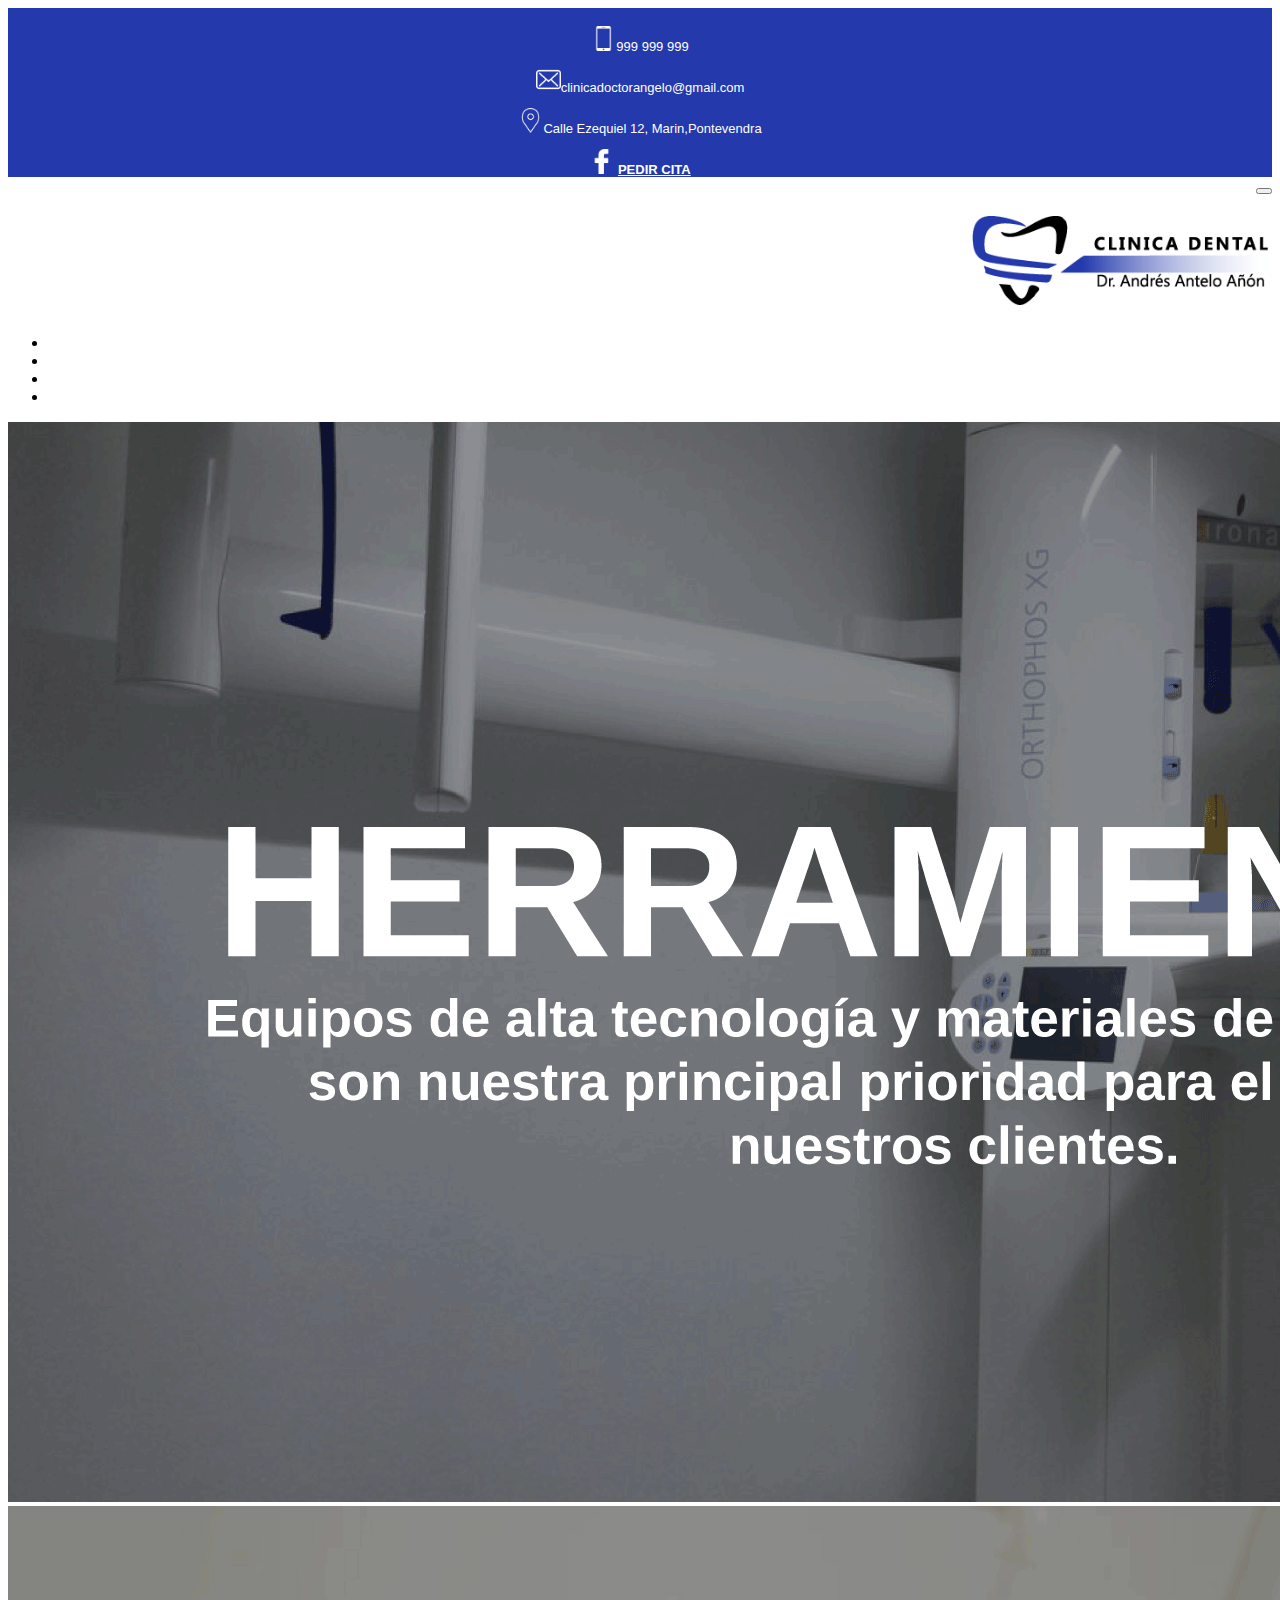
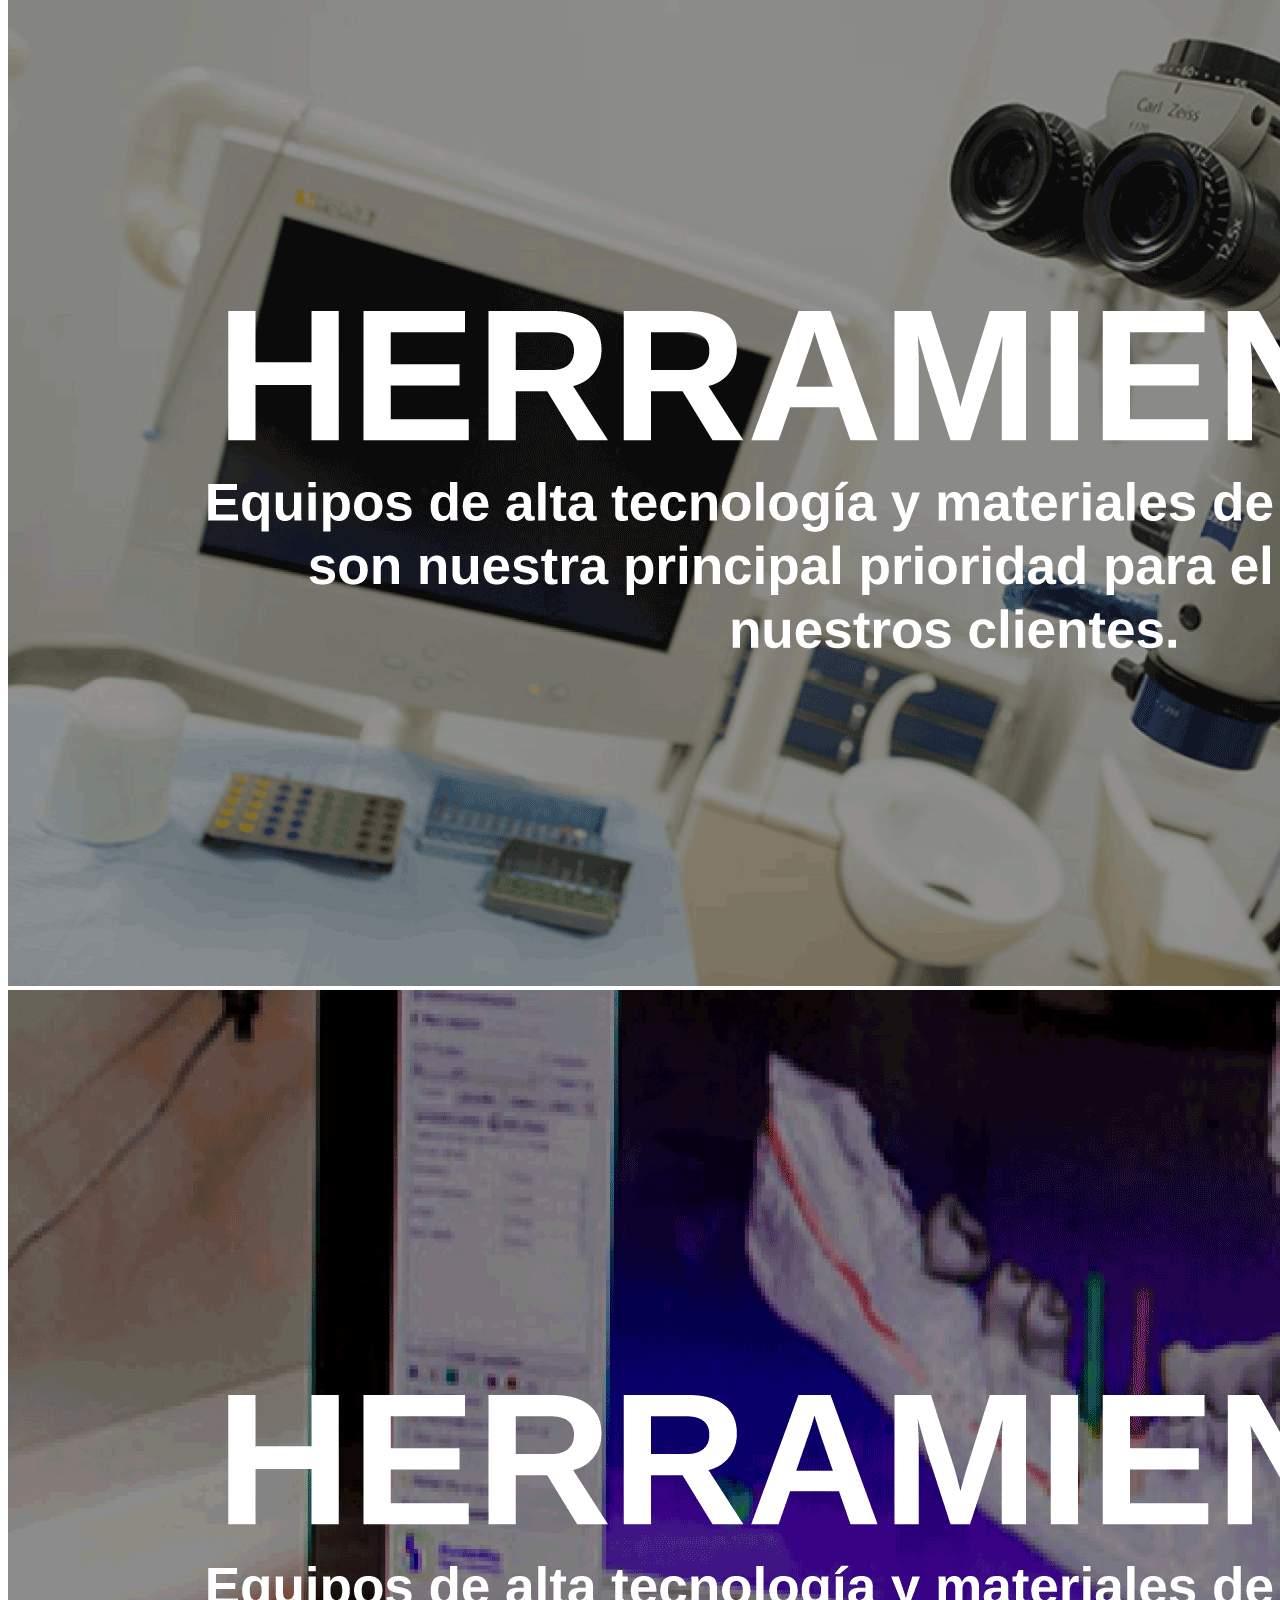
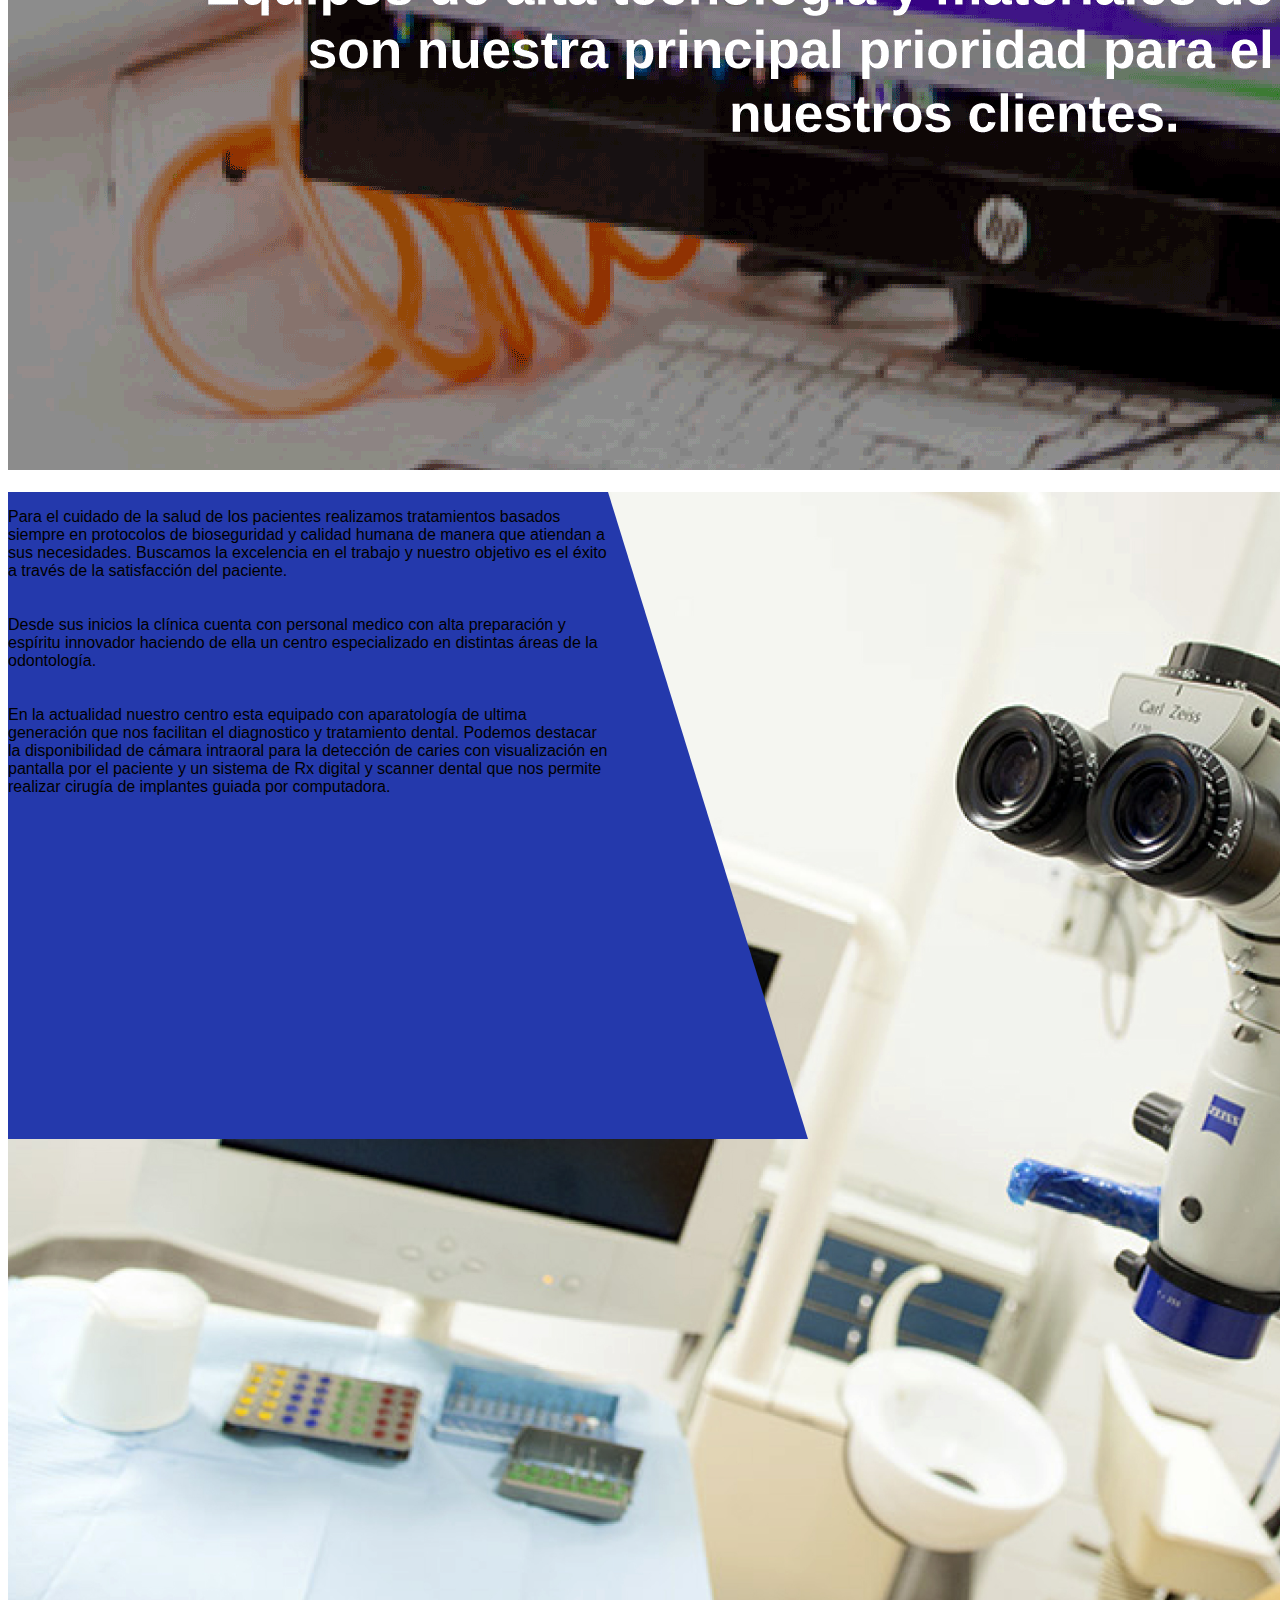
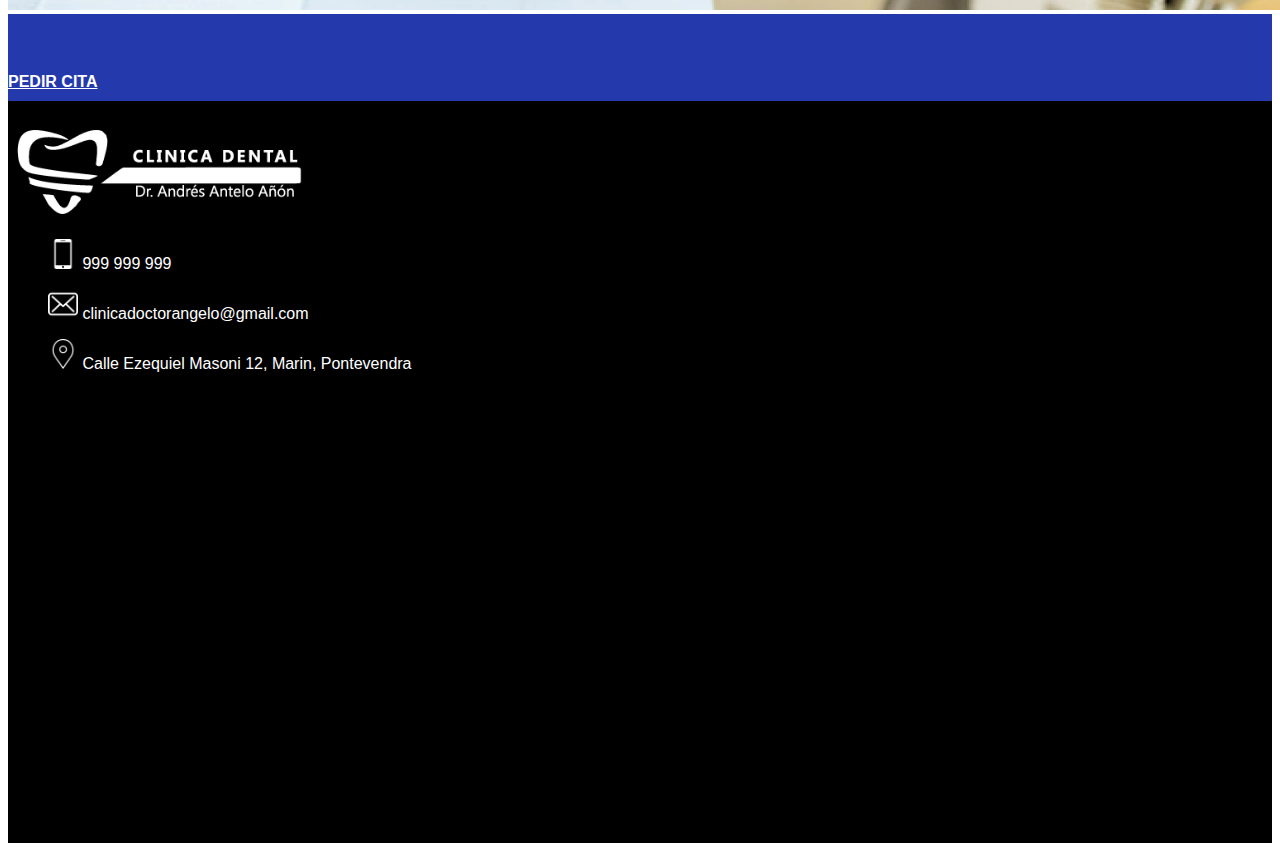
<file: www/herramientas.html>
<!DOCTYPE html>
<html>
<head>
    <meta charset="UTF-8">
    <meta name="viewport" content="width=device-width, initial-scale=1.0">
    <meta http-equiv="X-UA-Compatible" content="ie=edge">
    <meta name="description" content="Página odontológica del Doctor Andrés Antelo Añón ubicado en Marin Pontevendra España">
    <meta name="keywords" content="clínica, odontólogo, bucal, dentista">
    <meta name="author" content="Jose Carlos Cuya Navarro y Adriana Thalia Gonzales Del Carpio">
    <title>INDEX - Clínica Odontológica</title>

    <!--CSS-->
     <link rel="stylesheet" href="https://stackpath.bootstrapcdn.com/bootstrap/4.1.3/css/bootstrap.min.css" integrity="sha384-MCw98/SFnGE8fJT3GXwEOngsV7Zt27NXFoaoApmYm81iuXoPkFOJwJ8ERdknLPMO" crossorigin="anonymous">
    <link rel="stylesheet" href="css/estilos.css">

    <!--Javascript-->

    <!--Boostrap-->
    <script src="https://code.jquery.com/jquery-3.3.1.slim.min.js" integrity="sha384-q8i/X+965DzO0rT7abK41JStQIAqVgRVzpbzo5smXKp4YfRvH+8abtTE1Pi6jizo" crossorigin="anonymous"></script>
    <script src="https://cdnjs.cloudflare.com/ajax/libs/popper.js/1.14.3/umd/popper.min.js" integrity="sha384-ZMP7rVo3mIykV+2+9J3UJ46jBk0WLaUAdn689aCwoqbBJiSnjAK/l8WvCWPIPm49" crossorigin="anonymous"></script>
    <script src="https://stackpath.bootstrapcdn.com/bootstrap/4.1.3/js/bootstrap.min.js" integrity="sha384-ChfqqxuZUCnJSK3+MXmPNIyE6ZbWh2IMqE241rYiqJxyMiZ6OW/JmZQ5stwEULTy" crossorigin="anonymous"></script>
</head>

<body>

    <!--Cintillo permanente-->
    <header>
        <div class="container-fluid p-2">
                <div class="row d-flex">
                    <div class="col-xl">
                        <p><img src="images/iconos/phone_blanco.png" alt="phone" width="25">999 999 999</p>
                    </div>
                    <div class="col-xl">
                        <p><img src="images/iconos/mail_blanco.png" alt="mail" width="25">clinicadoctorangelo@gmail.com</p>
                    </div>
                    <div class="col-xl">
                        <p><img src="images/iconos/address_blanco.png" alt="address" width="25">Calle Ezequiel 12, Marin,Pontevendra</p>
                    </div>
                    <div class="col-xl">
                        <a href="#"><img src="images/iconos/facebook_blanco.png" alt="icono facebook" width="25"></a>
                        <a href="#" class="btn btn-success" role="button" aria-pressed="true"><strong>PEDIR CITA</strong></a>
                    </div>
                </div>
        </div>
    </header>
<div class="container p-3">
    <!--Menú-->
    
    <div  class="container-fluid  border-bottom shadow-sm ">

        <!--Logo-->
        <nav class="navbar navbar-expand-lg navbar-light bg-light">
            <button class="navbar-toggler" type="button" data-toggle="collapse" data-target="#navbarTogglerDemo03" aria-controls="navbarTogglerDemo03" aria-expanded="false" aria-label="Toggle navigation"><span class="navbar-toggler-icon"></span>
            </button>
            <h1><a class="navbar-brand"><img src="images/logo/logo_principal.png" alt="Clinica Clinica Doctor Antelo" width="300"></a>
            </h1>
        <!--Enlaces-->
            <div class="collapse navbar-collapse" id="navbarTogglerDemo03">
                <ul class="navbar-nav  mr-auto mt-2 mt-lg-0 navbar-brand  ">
                    <li class="nav-item active ">
                        <a class="nav-link" href="index.html"><strong>INICIO</strong></span></a>
                    </li>
                    <li class="nav-item active">
                        <a class="nav-link" href="nosotros.html"><strong>NOSOTROS</strong></a>
                    </li>
                    <li class="nav-item active">
                        <a class="nav-link" href="equipo.html"><strong>EQUIPO</strong></a>
                    </li>
                    <li class="nav-item active">
                        <a class="nav-link" href="#"><strong>TRATAMIENTOS</strong></a>
                    </li>
                </ul>
            </div>
        </nav>
    </div>

    <!--Carousel-->
     <!--Carousel-->
     <div id="carouselExampleFade" class="carousel slide carousel-fade" data-ride="carousel">
            <div class="carousel-inner">
                <div class="carousel-item active">
                    <img class="d-block w-100" src="images/photos/herramientas-foto-3.png" alt="First slide">
                </div>
                <div class="carousel-item">
                    <img class="d-block w-100" src="images/photos/herramientas-foto-1.png" alt="Second slide">
                </div>
                <div class="carousel-item">
                    <img class="d-block w-100" src="images/photos/herramientas-foto-2.png" alt="Third slide">
                </div>
    
                
    
            </div>
            <a class="carousel-control-prev" href="#carouselExampleFade" role="button" data-slide="prev">
                <span class="carousel-control-prev-icon" aria-hidden="true"></span>
                <span class="sr-only">Previous</span>
            </a>
            <a class="carousel-control-next" href="#carouselExampleFade" role="button" data-slide="next">
                <span class="carousel-control-next-icon" aria-hidden="true"></span>
                <span class="sr-only">Next</span>
            </a>
        </div>
        <!--cuerpo-->
        <div>
                <div>
                  
                        <div class="figura2">
                                <div class="container parrafo2">
                                    <p>Para el cuidado de la salud de los pacientes
                                        realizamos tratamientos basados siempre en
                                        protocolos de bioseguridad y calidad humana de
                                        manera que atiendan a sus necesidades.
                                        Buscamos la excelencia en el trabajo y nuestro
                                        objetivo es el éxito a través de la satisfacción del paciente.
                                        <br>
                                        <br>
                                        <br>
            
                                        Desde sus inicios la clínica cuenta con personal medico con alta preparación y espíritu
                                        innovador haciendo de ella un centro especializado en distintas áreas de la odontología.
                                        <br>
                                        <br>
                                        <br>
                                        En la actualidad nuestro centro esta equipado con aparatología de ultima generación que nos
                                        facilitan el diagnostico y tratamiento dental. Podemos destacar la disponibilidad de cámara
                                        intraoral para la detección de caries con visualización en pantalla por el paciente y un
                                        sistema de Rx digital y scanner dental que nos permite realizar cirugía de implantes guiada
                                        por computadora.</p>
            
            
                                </div>
            
                            </div>
                     <img src="images/photos/image 2.1.png" class="img-fluid">
                </div>
                </div>

   
   

    <!--CTA-->
    <div class="container.fluid cta">
    <div class="container  p-2">
        <div class="row ml-5 mr-5">
            <div class="col-xl-9 cita mt-2">
                <h5>Contácta con nosotros, pide una cita</h5>
            </div>
            <div class="col-xl-3">
                    
                    <a href="#" class="btn btn-success" role="button" aria-pressed="true"><strong>PEDIR CITA</strong></a>
                </div>
        </div>

    </div>
    </div>
    

    <!--Footer-->
<footer>
    <div class="container p-5">
        <div class="row">
            <div class="col p-3 ml-5 mr-5">
                <img src="images/logo/logo_blanco.png" alt="logo en blanco" width="300">
            </div>
            <div class="col">
                    <ul style="list-style-type:none">
                        <li>
                            <p><img src="images/iconos/phone_blanco.png" alt="phone" width="30">
                            999 999 999
                            </p>
                        </li>
                        <li>
                            <p><img src="images/iconos/mail_blanco.png" alt="phone" width="30">
                                clinicadoctorangelo@gmail.com
                            </p>
                            
                        </li>
                        <li>
                            <p><img src="images/iconos/address_blanco.png" alt="phone" width="30">
                                Calle Ezequiel Masoni 12, Marin, Pontevendra
                            </p>
                                
                        </li>
                    </ul>
            </div>
          <div class="container p-3">
              <div class="row">
                  <div class="col-md-12">
                      <iframe src="https://www.google.com/maps/embed?pb=!1m18!1m12!1m3!1d62426.34219011754!2d-77.06635894881873!3d-12.067833526806893!2m3!1f0!2f0!3f0!3m2!1i1024!2i768!4f13.1!3m3!1m2!1s0x9105c9ac96b2d147%3A0x2d0c0a9d739fc6fe!2sTLS+Toulouse+Lautrec!5e0!3m2!1sen!2spe!4v1542589639042" width="100%" height="450" frameborder="0" style="border:0">
                    </iframe>
                  </div>
              </div>

          </div>
              
        </div>
    </div>
</footer>
</div>

</body>
</html>
</file>
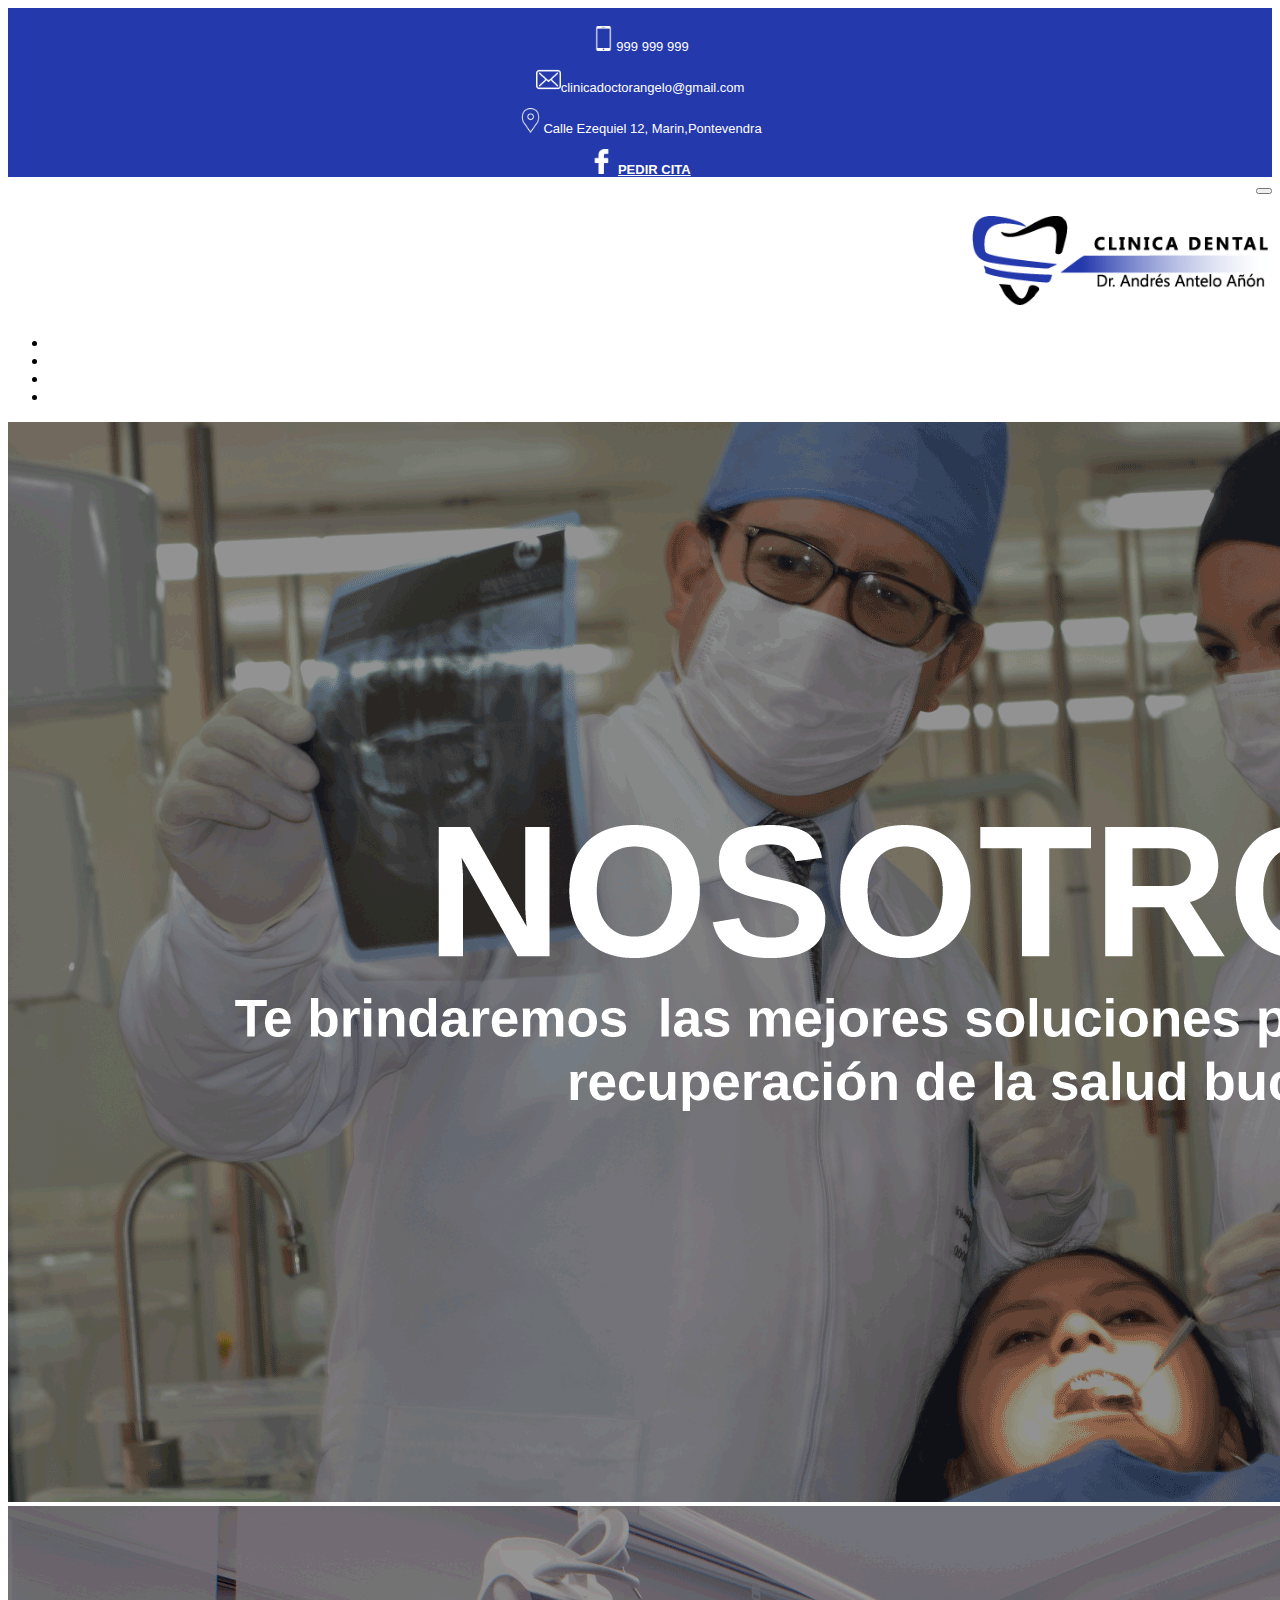
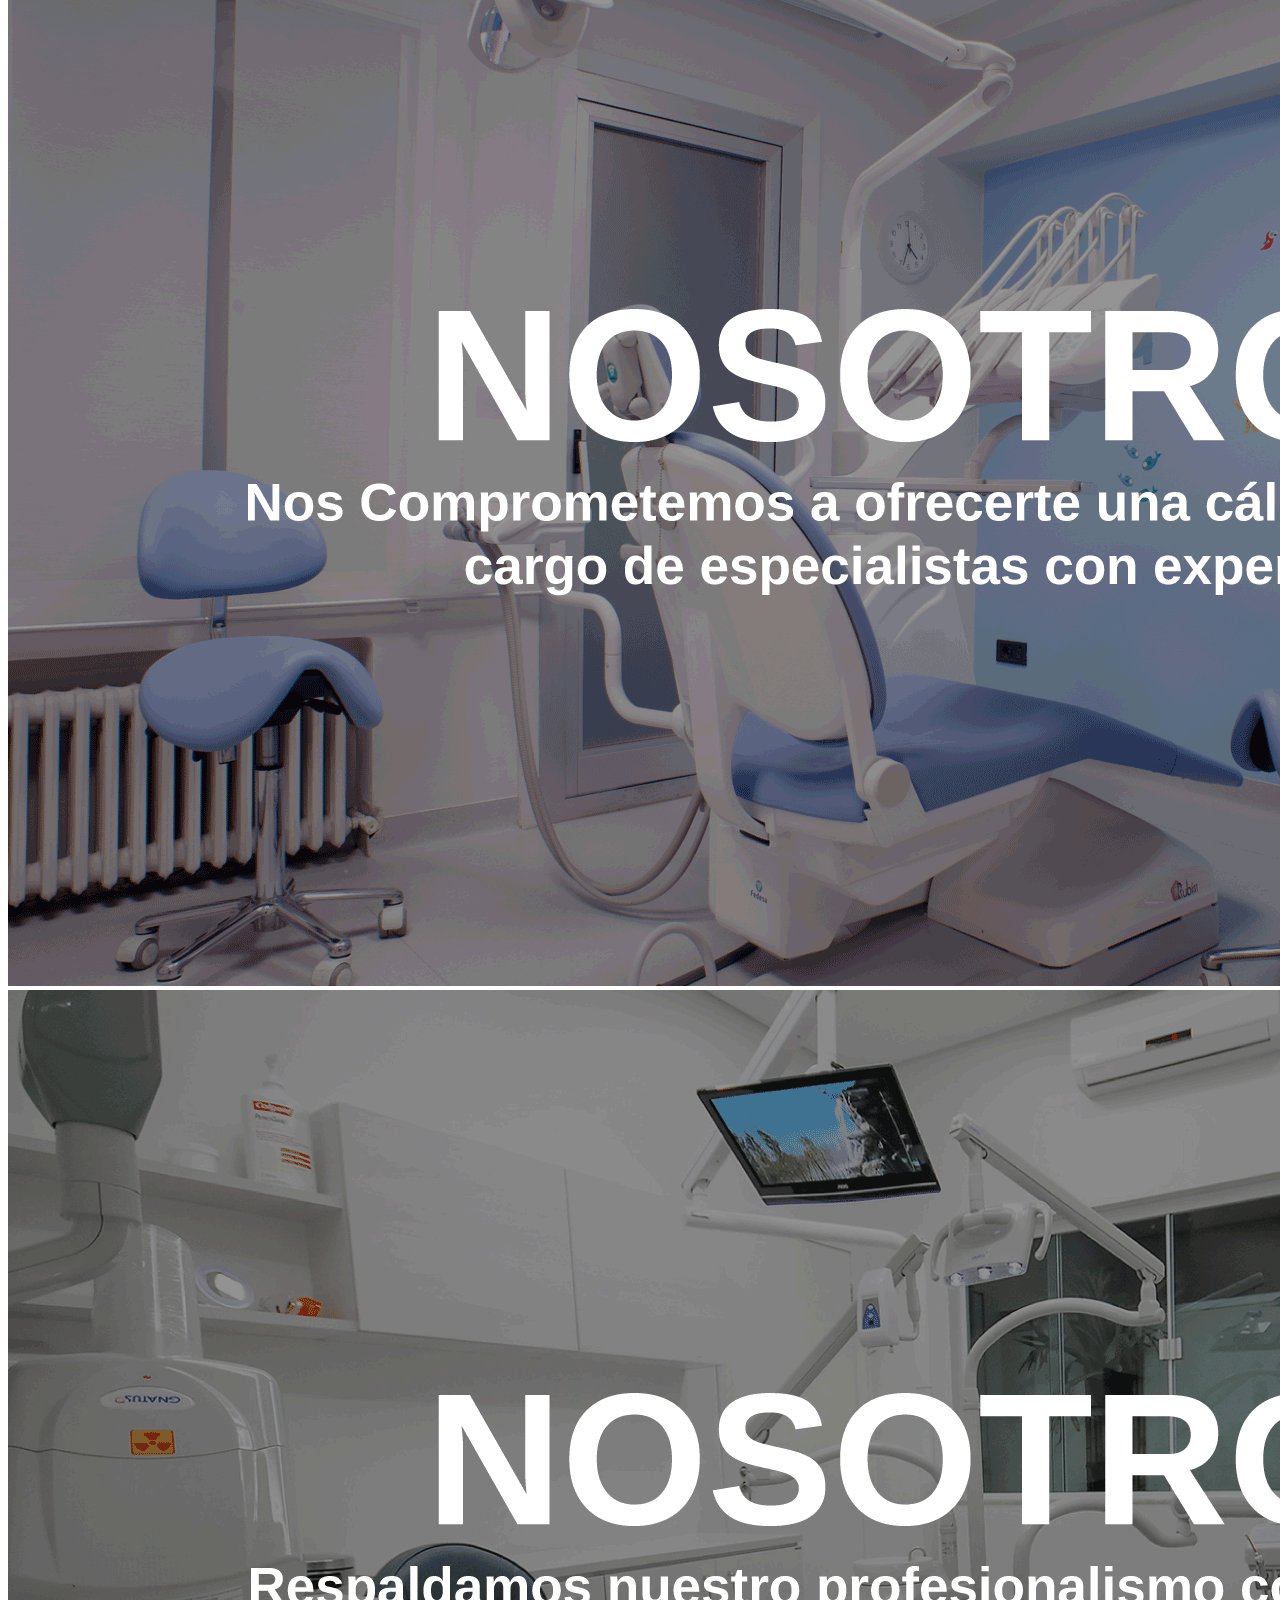
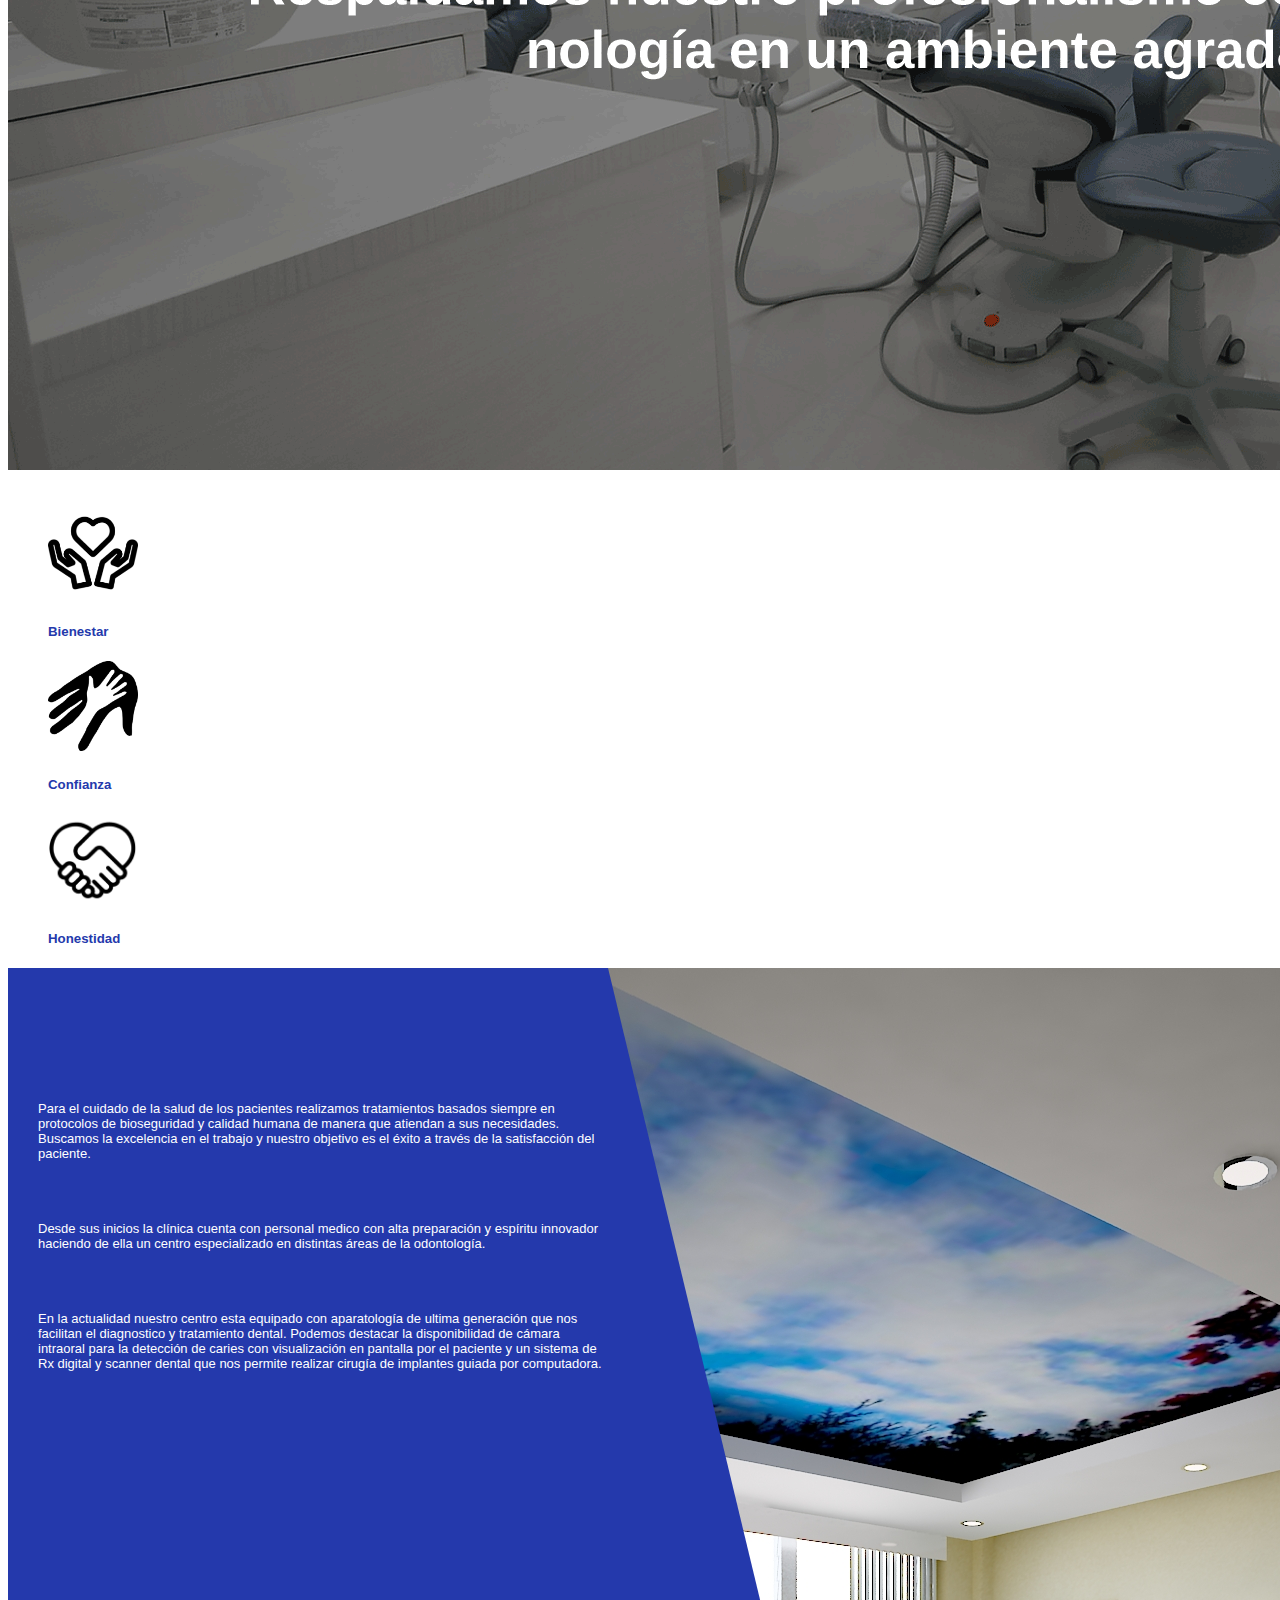
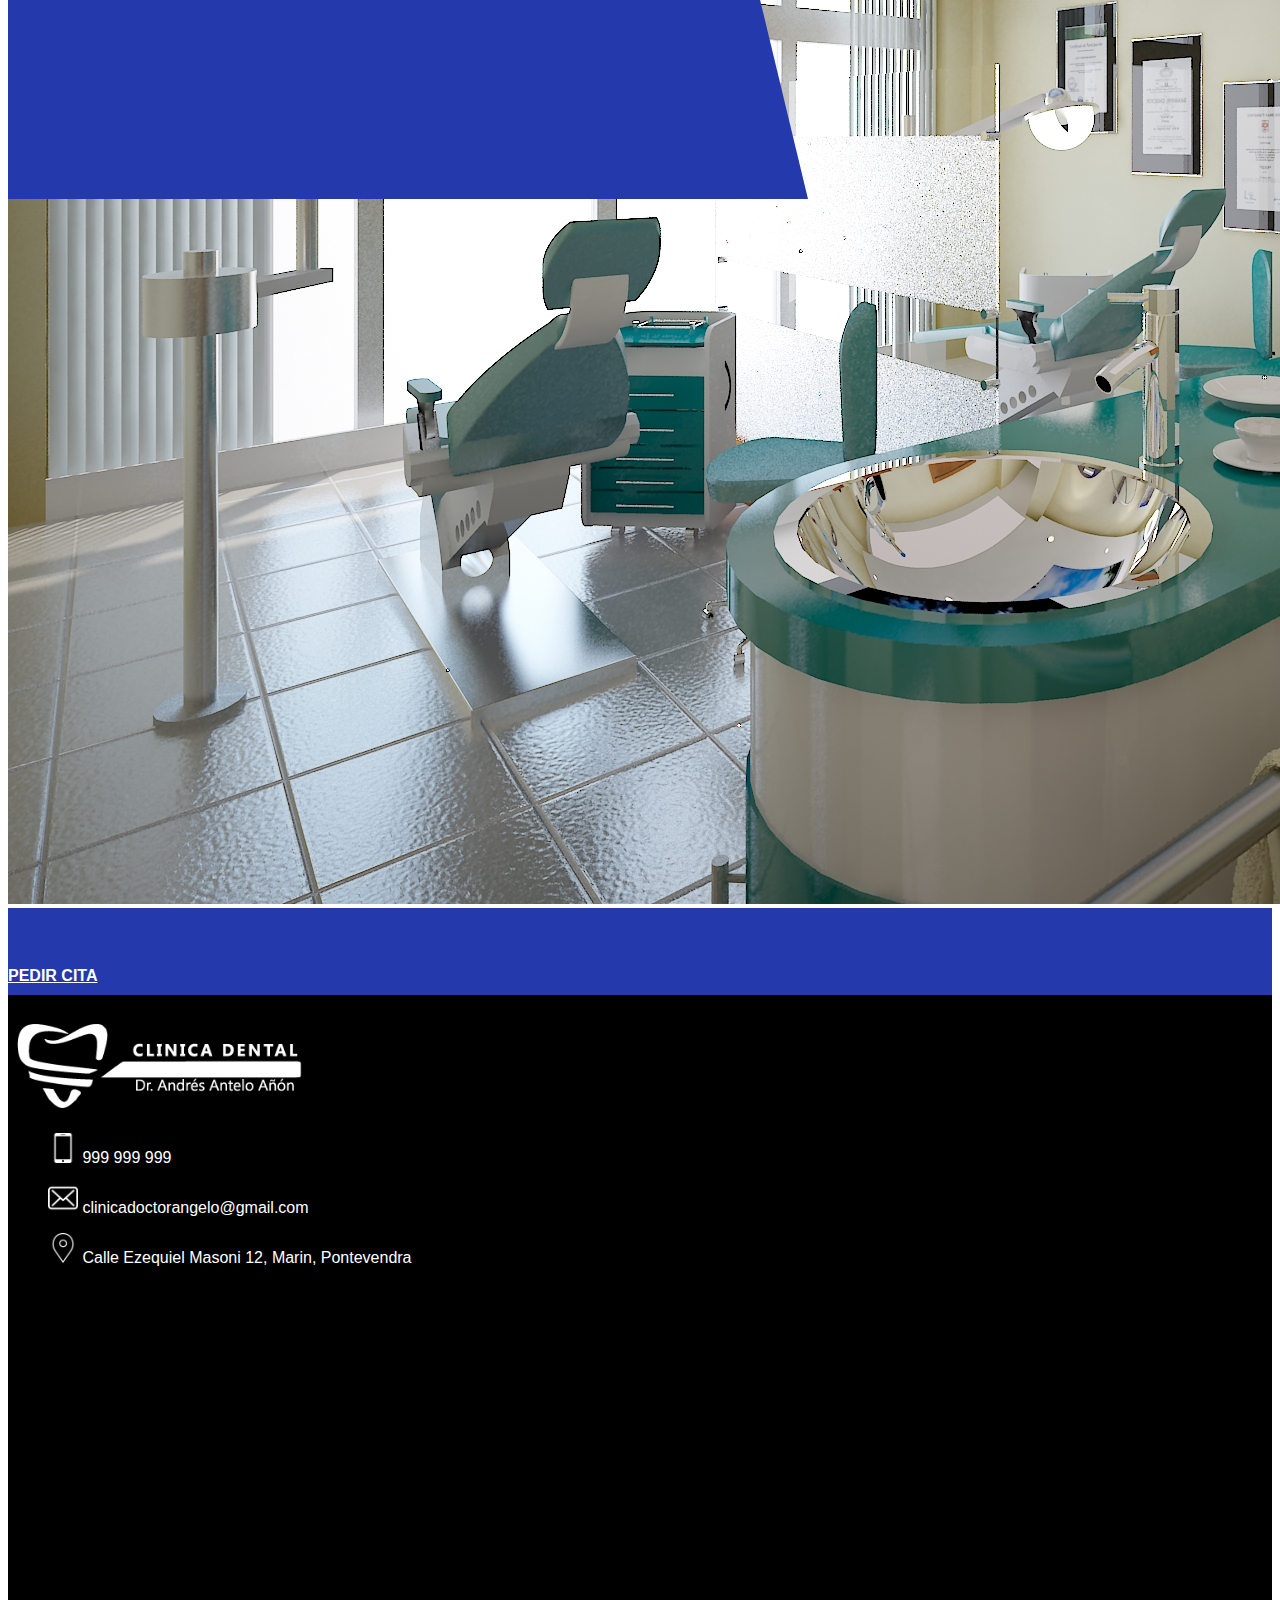
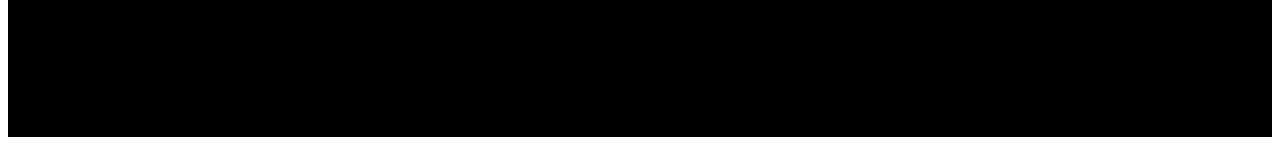
<file: www/nosotros.html>
<!DOCTYPE html>
<html>

<head>
    <meta charset="UTF-8">
    <meta name="viewport" content="width=device-width, initial-scale=1.0">
    <meta http-equiv="X-UA-Compatible" content="ie=edge">
    <meta name="description" content="Página odontológica del Doctor Andrés Antelo Añón ubicado en Marin Pontevendra España">
    <meta name="keywords" content="clínica, odontólogo, bucal, dentista">
    <meta name="author" content="Jose Carlos Cuya Navarro y Adriana Thalia Gonzales Del Carpio">
    <title>INDEX - Clínica Odontológica</title>

    <!--CSS-->
    <link rel="stylesheet" href="https://stackpath.bootstrapcdn.com/bootstrap/4.1.3/css/bootstrap.min.css" integrity="sha384-MCw98/SFnGE8fJT3GXwEOngsV7Zt27NXFoaoApmYm81iuXoPkFOJwJ8ERdknLPMO"
        crossorigin="anonymous">
    <link rel="stylesheet" href="css/estilos.css">

    <!--Javascript-->

    <!--Boostrap-->
    <script src="https://code.jquery.com/jquery-3.3.1.slim.min.js" integrity="sha384-q8i/X+965DzO0rT7abK41JStQIAqVgRVzpbzo5smXKp4YfRvH+8abtTE1Pi6jizo"
        crossorigin="anonymous"></script>
    <script src="https://cdnjs.cloudflare.com/ajax/libs/popper.js/1.14.3/umd/popper.min.js" integrity="sha384-ZMP7rVo3mIykV+2+9J3UJ46jBk0WLaUAdn689aCwoqbBJiSnjAK/l8WvCWPIPm49"
        crossorigin="anonymous"></script>
    <script src="https://stackpath.bootstrapcdn.com/bootstrap/4.1.3/js/bootstrap.min.js" integrity="sha384-ChfqqxuZUCnJSK3+MXmPNIyE6ZbWh2IMqE241rYiqJxyMiZ6OW/JmZQ5stwEULTy"
        crossorigin="anonymous"></script>
</head>

<body>

    <!--Cintillo permanente-->
    <header>
        <div class="container-fluid p-2">
            <div class="row d-flex">
                <div class="col-xl">
                    <p><img src="images/iconos/phone_blanco.png" alt="phone" width="25">999 999 999</p>
                </div>
                <div class="col-xl">
                    <p><img src="images/iconos/mail_blanco.png" alt="mail" width="25">clinicadoctorangelo@gmail.com</p>
                </div>
                <div class="col-xl">
                    <p><img src="images/iconos/address_blanco.png" alt="address" width="25">Calle Ezequiel 12,
                        Marin,Pontevendra</p>
                </div>
                <div class="col-xl">
                    <a href="#"><img src="images/iconos/facebook_blanco.png" alt="icono facebook" width="25"></a>
                    <a href="#" class="btn btn-success" role="button" aria-pressed="true"><strong>PEDIR CITA</strong></a>
                </div>
            </div>
        </div>
    </header>

    <!--Menú-->
    <div class="container p-3">
        <div class="container-fluid  border-bottom shadow-sm">

            <!--Logo-->
            <nav class="navbar navbar-expand-lg navbar-light bg-light">
                <button class="navbar-toggler" type="button" data-toggle="collapse" data-target="#navbarTogglerDemo03"
                    aria-controls="navbarTogglerDemo03" aria-expanded="false" aria-label="Toggle navigation"><span
                        class="navbar-toggler-icon"></span>
                </button>
                <h1><a class="navbar-brand"><img src="images/logo/logo_principal.png" alt="Clinica Clinica Doctor Antelo"
                            width="300"></a>
                </h1>
                <!--Enlaces-->
                <div class="collapse navbar-collapse " id="navbarTogglerDemo03">
                    <ul class="navbar-nav  mr-auto mt-2 mt-lg-0 navbar-brand  ">
                        <li class="nav-item active ">
                            <a class="nav-link" href="index.html"><strong>INICIO</strong></span></a>
                        </li>
                        <li class="nav-item active">
                            <a class="nav-link" href="nosotros.html"><strong>NOSOTROS</strong></a>
                        </li>
                        <li class="nav-item active">
                            <a class="nav-link" href="equipo.html"><strong>EQUIPO</strong></a>
                        </li>
                        <li class="nav-item active">
                            <a class="nav-link" href="#"><strong>TRATAMIENTOS</strong></a>
                        </li>
                    </ul>
                </div>
            </nav>
        </div>

        <!--Carousel-->
        <div id="carouselExampleFade" class="carousel slide carousel-fade" data-ride="carousel">
            <div class="carousel-inner">
                <div class="carousel-item active">
                    <img class="d-block w-100" src="images/photos/Nosotros-foto1.png" alt="First slide">
                </div>
                <div class="carousel-item">
                    <img class="d-block w-100" src="images/photos/Nosotros-foto2.png" alt="Second slide">
                </div>
                <div class="carousel-item">
                    <img class="d-block w-100" src="images/photos/Nosotros-foto3.png" alt="Third slide">
                </div>



            </div>
            <a class="carousel-control-prev" href="#carouselExampleFade" role="button" data-slide="prev">
                <span class="carousel-control-prev-icon" aria-hidden="true"></span>
                <span class="sr-only">Previous</span>
            </a>
            <a class="carousel-control-next" href="#carouselExampleFade" role="button" data-slide="next">
                <span class="carousel-control-next-icon" aria-hidden="true"></span>
                <span class="sr-only">Next</span>
            </a>
        </div>


        <!--iconos-->


        <div class="card-deck mb-3 text-center p-1">
            <div class="card mb-4 box-shadow">
                <div class="card-body">
                    <ul class="list-unstyled mt-3 mb-4">
                        <img src="images/iconos/Bienestar.png" width="90px" height="90px">
                        <h5>Bienestar</h5>
                </div>
            </div>
            <div class="card mb-4 box-shadow">
                <div class="card-body">
                    <ul class="list-unstyled mt-3 mb-4">
                        <img src="images/iconos/confianza.png" width="90px" height="90px">
                        <h5>Confianza</h5>
                    </ul>

                </div>
            </div>
            <div class="card mb-4 box-shadow">

                <div class="card-body">

                    <ul class="list-unstyled mt-3 mb-4">
                        <img src="images/iconos/honesty.png" width="90px" height="90px">
                        <h5>Honestidad</h5>
                    </ul>

                </div>
            </div>
        </div>


        <!--figura-->

        <!--fin de figura-->

        <!--imagen de fondo-->
        <div>
            <div>

                <div class="figura">
                    <div class="container parrafo1">
                        <p>Para el cuidado de la salud de los pacientes
                            realizamos tratamientos basados siempre en
                            protocolos de bioseguridad y calidad humana de
                            manera que atiendan a sus necesidades.
                            Buscamos la excelencia en el trabajo y nuestro
                            objetivo es el éxito a través de la satisfacción del paciente.
                            <br>
                            <br>
                            <br>
                            <br>
                            <br>

                            Desde sus inicios la clínica cuenta con personal medico con alta preparación y espíritu
                            innovador haciendo de ella un centro especializado en distintas áreas de la odontología.
                            <br>
                            <br>
                            <br>
                            <br>
                            <br>
                            En la actualidad nuestro centro esta equipado con aparatología de ultima generación que nos
                            facilitan el diagnostico y tratamiento dental. Podemos destacar la disponibilidad de cámara
                            intraoral para la detección de caries con visualización en pantalla por el paciente y un
                            sistema de Rx digital y scanner dental que nos permite realizar cirugía de implantes guiada
                            por computadora.</p>


                    </div>

                </div>
                <img src="images/photos/Clinica 2.jpg" class="img-fluid">
            </div>
        </div>



        <!--CTA-->
        <div class="container.fluid cta">
            <div class="container  p-2">
                <div class="row ml-5 mr-5">
                    <div class="col-xl-9 cita mt-2">
                        <h5>Contácta con nosotros, pide una cita</h5>
                    </div>
                    <div class="col-xl-3">

                        <a href="#" class="btn btn-success" role="button" aria-pressed="true"><strong>PEDIR CITA</strong></a>
                    </div>
                </div>

            </div>
        </div>


        <!--Footer-->
        <footer>
            <div class="container p-5">
                <div class="row">
                    <div class="col p-3 ml-5 mr-5">
                        <img src="images/logo/logo_blanco.png" alt="logo en blanco" width="300">
                    </div>
                    <div class="col">
                        <ul style="list-style-type:none">
                            <li>
                                <p><img src="images/iconos/phone_blanco.png" alt="phone" width="30">
                                    999 999 999
                                </p>
                            </li>
                            <li>
                                <p><img src="images/iconos/mail_blanco.png" alt="phone" width="30">
                                    clinicadoctorangelo@gmail.com
                                </p>

                            </li>
                            <li>
                                <p><img src="images/iconos/address_blanco.png" alt="phone" width="30">
                                    Calle Ezequiel Masoni 12, Marin, Pontevendra
                                </p>

                            </li>
                        </ul>
                    </div>
                    <div class="container p-3">
                        <div class="row">
                            <div class="col-md-12">
                                <iframe src="https://www.google.com/maps/embed?pb=!1m18!1m12!1m3!1d62426.34219011754!2d-77.06635894881873!3d-12.067833526806893!2m3!1f0!2f0!3f0!3m2!1i1024!2i768!4f13.1!3m3!1m2!1s0x9105c9ac96b2d147%3A0x2d0c0a9d739fc6fe!2sTLS+Toulouse+Lautrec!5e0!3m2!1sen!2spe!4v1542589639042"
                                    width="100%" height="450" frameborder="0" style="border:0">
                                </iframe>
                            </div>
                        </div>

                    </div>

                </div>
            </div>
        </footer>
    </div>

</body>

</html>
</file>
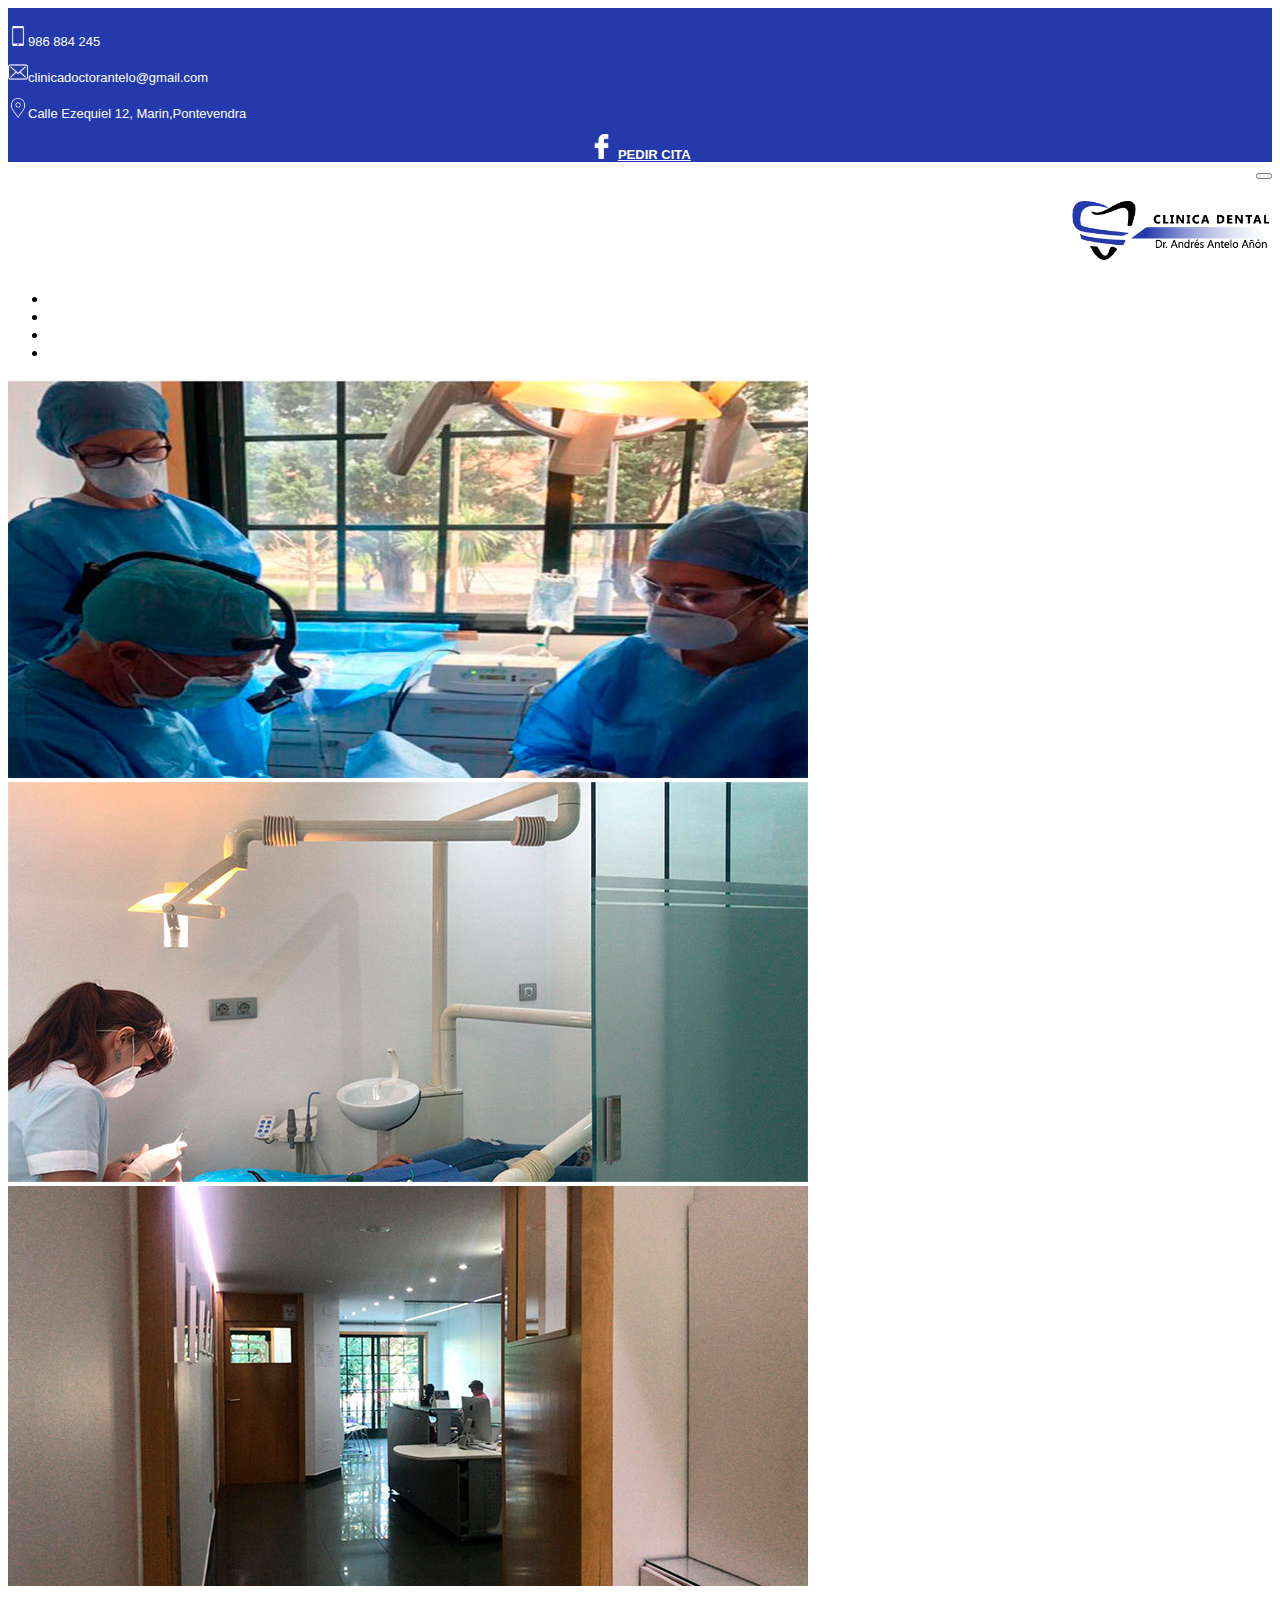
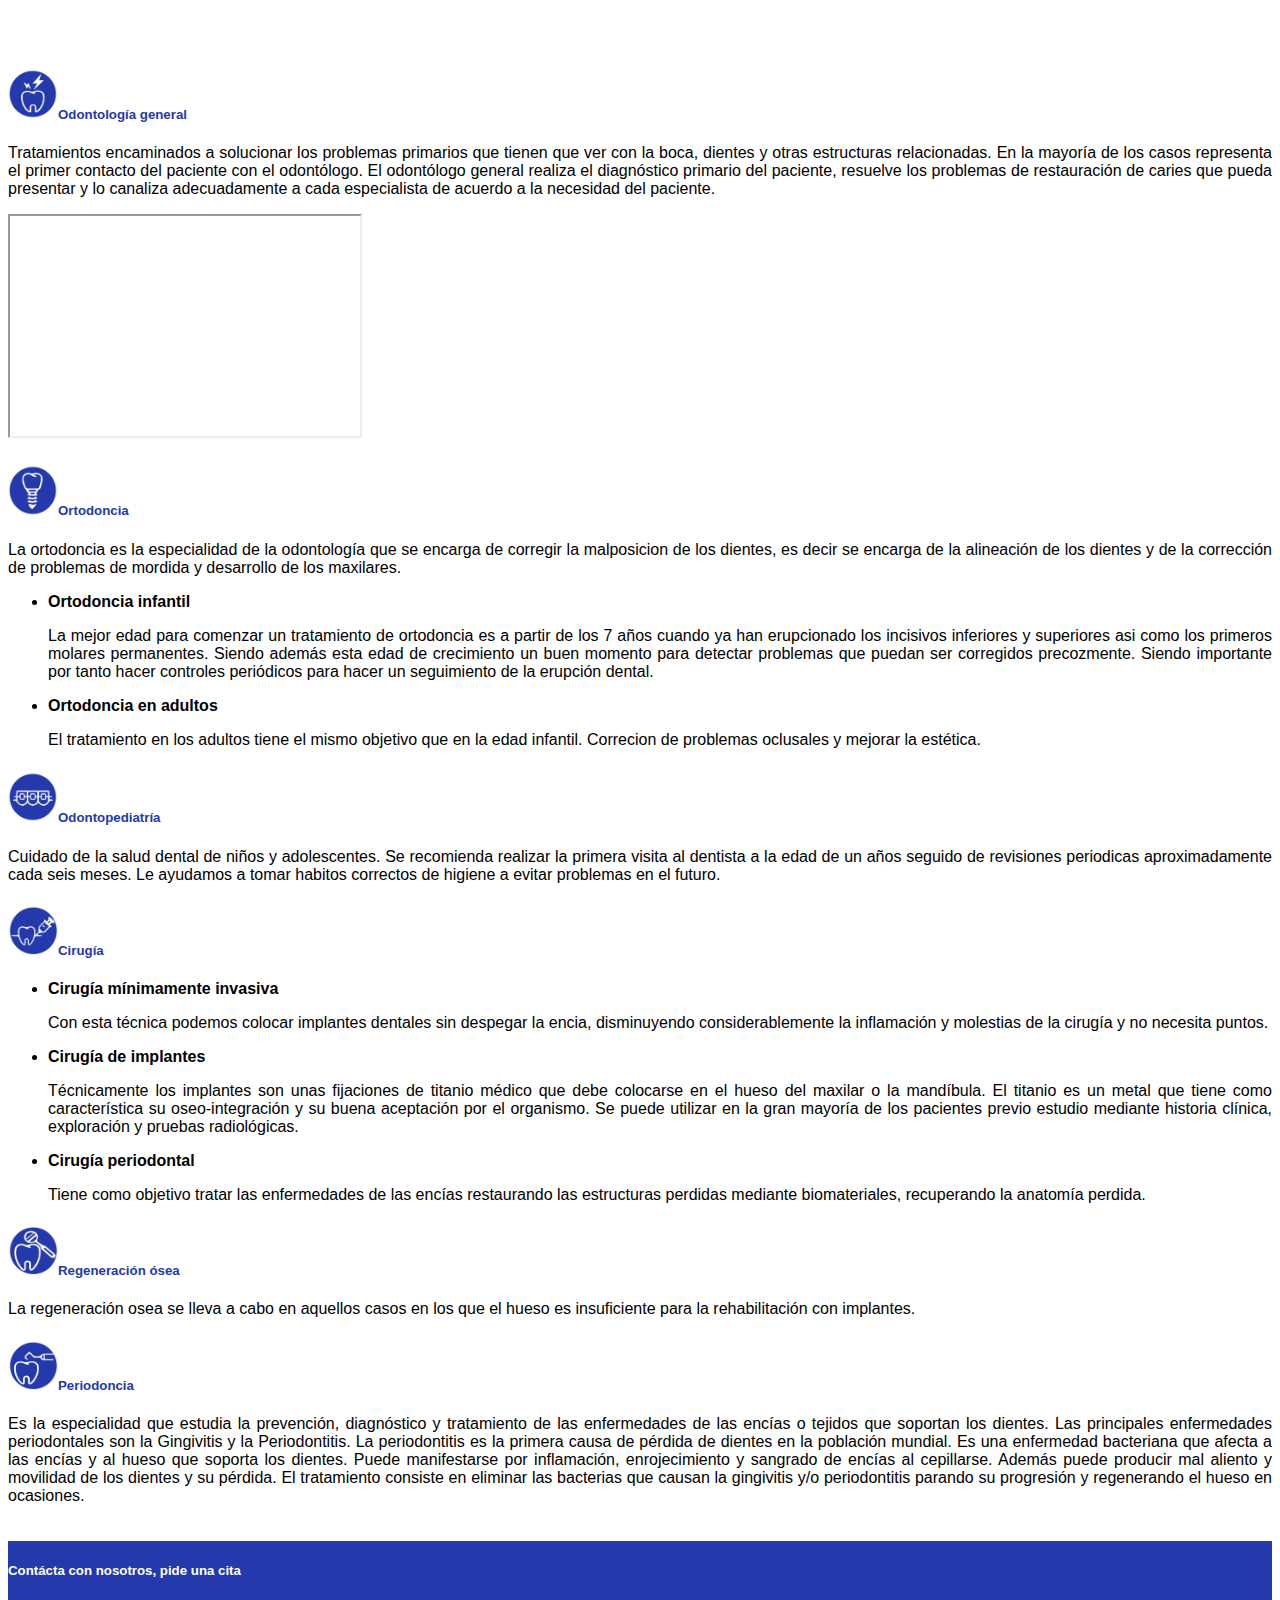
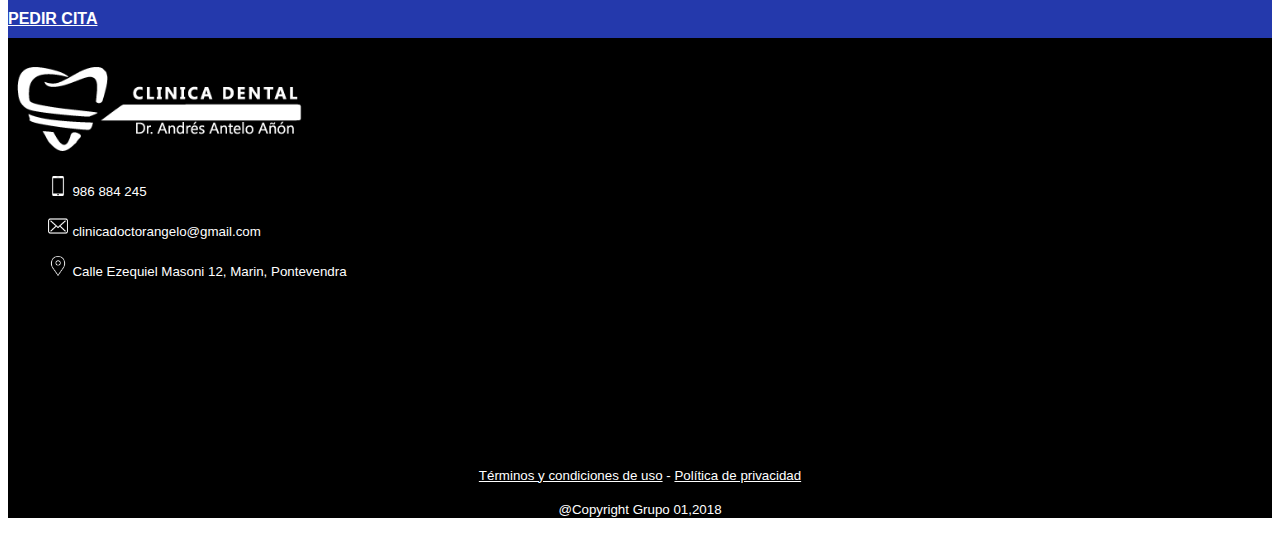
<file: www/tratamientos.html>
<!DOCTYPE html>
<html>
<head>
    <meta charset="UTF-8">
    <meta name="viewport" content="width=device-width, initial-scale=1.0">
    <meta http-equiv="X-UA-Compatible" content="ie=edge">
    <meta name="description" content="Página odontológica del Doctor Andrés Antelo Añón ubicado en Marin Pontevendra España">
    <meta name="keywords" content="clínica, odontólogo, bucal, dentista, andrés, diente">
    <meta name="author" content="Jose Carlos Cuya Navarro y Adriana Thalia Gonzales Del Carpio">
    <title> Tratamientos</title>

<!--CSS-->
     <link rel="stylesheet" href="https://stackpath.bootstrapcdn.com/bootstrap/4.1.3/css/bootstrap.min.css" integrity="sha384-MCw98/SFnGE8fJT3GXwEOngsV7Zt27NXFoaoApmYm81iuXoPkFOJwJ8ERdknLPMO" crossorigin="anonymous">
    <link rel="stylesheet" href="css/estilos.css">
    <link rel="stylesheet" href="css/tratamientos.css">

<!--Javascript-->
    <script src="https://ajax.googleapis.com/ajax/libs/jquery/3.3.1/jquery.min.js"></script>
    <script src="https://maxcdn.bootstrapcdn.com/bootstrap/3.3.7/js/bootstrap.min.js"></script>


<!--Boostrap-->
    <script src="https://code.jquery.com/jquery-3.3.1.slim.min.js" integrity="sha384-q8i/X+965DzO0rT7abK41JStQIAqVgRVzpbzo5smXKp4YfRvH+8abtTE1Pi6jizo" crossorigin="anonymous"></script>
    <script src="https://cdnjs.cloudflare.com/ajax/libs/popper.js/1.14.3/umd/popper.min.js" integrity="sha384-ZMP7rVo3mIykV+2+9J3UJ46jBk0WLaUAdn689aCwoqbBJiSnjAK/l8WvCWPIPm49" crossorigin="anonymous"></script>
    <script src="https://stackpath.bootstrapcdn.com/bootstrap/4.1.3/js/bootstrap.min.js" integrity="sha384-ChfqqxuZUCnJSK3+MXmPNIyE6ZbWh2IMqE241rYiqJxyMiZ6OW/JmZQ5stwEULTy" crossorigin="anonymous"></script>
    <meta name="viewport" content="width=device-width, initial-scale=1">

</head>

<body>

<!--Cintillo permanente-->
<header>
        <div class="container-fluid p-2">
                <div class="row d-flex">
                    <div class="col-md-3">
                        <p><img src="images/iconos/phone_blanco.png" alt="phone" width="20">986 884 245</p>
                    </div>
                    <div class="col-md-3">
                        <p><img src="images/iconos/mail_blanco.png" alt="mail" width="20">clinicadoctorantelo@gmail.com</p>
                    </div>
                    <div class="col-md-3">
                        <p><img src="images/iconos/address_blanco.png" alt="address" width="20">Calle Ezequiel 12, Marin,Pontevendra</p>
                    </div>
                    <div class="col-md-3">
                        <a href="https://www.facebook.com/clinicadoctorantelo/"><img src="images/iconos/facebook_blanco.png" alt="icono facebook" width="25"></a>
                        <a href="citas.html" class="btn btn-success" role="button" aria-pressed="true"><strong>PEDIR CITA</strong></a>
                    </div>
                </div>
        </div>
</header>

<!--DIV-->
<div class="container">
    
<!--Menú-->
    
    <div  class="container-fluid  shadow-sm p-1 mb-1 bg-white rounded">

    <!--Logo-->
        <nav class="navbar navbar-expand-lg navbar-light bg-white rounded">
            <button class="navbar-toggler" type="button" data-toggle="collapse" data-target="#navbarTogglerDemo03" aria-controls="navbarTogglerDemo03" aria-expanded="false" aria-label="Toggle navigation"><span class="navbar-toggler-icon"></span>
            </button>
            <h1><a class="navbar-brand"><img src="images/logo/logo_principal.png" alt="Clinica Clinica Doctor Antelo" width="200"></a></h1>
    <!--Enlaces-->
            <div class="collapse navbar-collapse" id="navbarTogglerDemo03">
                <ul class="nav navbar-nav mr-0 mt-2 mt-lg-0 navbar-brand pl-5">
                    <li class="nav-item active ">
                        <a class="nav-link" href="index.html"><strong>Inicio</strong></span></a>
                    </li>
                    <li class="nav-item active">
                        <a class="nav-link" href="secciones/nosotros.html"><strong>Nosotros</strong></a>
                    </li>
                    <li class="nav-item active">
                        <a class="nav-link" href="secciones/equipo.html"><strong>Equipo</strong></a>
                    </li>
                    <li class="nav-item active">
                        <a class="nav-link" href="secciones/tratamientos.html"><strong>Tratamientos</strong></a>
                    </li>
                </ul>
            </div>
        </nav>
    </div>

<!--Carousel-->
    <div id="carouselExampleFade" class="carousel slide carousel-fade" data-ride="carousel">
            <div class="carousel-inner">
                <div class="carousel-item active">
                    <img class="d-block w-100" src="images/photos/home_1a.jpg" alt="First slide">
                </div>
                <div class="carousel-item">
                    <img class="d-block w-100" src="images/photos/home_2a.jpg" alt="Second slide">
                </div>
                <div class="carousel-item">
                    <img class="d-block w-100" src="images/photos/home_3a.jpg" alt="Third slide">
                </div>

            </div>
                <a class="carousel-control-prev" href="#carouselExampleFade" role="button" data-slide="prev">
                <span class="carousel-control-prev-icon" aria-hidden="true"></span>
                <span class="sr-only">Previous</span>
                </a>
                <a class="carousel-control-next" href="#carouselExampleFade" role="button" data-slide="next">
                <span class="carousel-control-next-icon" aria-hidden="true"></span>
                <span class="sr-only">Next</span>
                </a>
            </div>
    </div>

<!--INICIO DIV-->
<div class="container">

    <!--Tratamientos-->
    <!-- List group -->

        <div class="bd-example tratamientos" role="tabppanel">
            <div class="row">
                <div class="col-4">
                    <div class="list-group" id="list-tab" role="tablist">
                            <a class="list-group-item list-group-item-action" id="list-home-list" data-toggle="tab" href="#list-home1" role="tab" aria-controls="list-home" aria-selected="false">Odontología general</a>
                            <a class="list-group-item list-group-item-action" id="list-profile-list" data-toggle="tab" href="#list-profile2" role="tab" aria-controls="list-profile" aria-selected="false">Ortodoncia</a>
                            <a class="list-group-item list-group-item-action" id="list-settings-list" data-toggle="tab" href="#list-profile3" role="tab" aria-controls="list-profile" aria-selected="false">Odontopediatría</a>
                            <a class="list-group-item list-group-item-action" id="list-settings-list" data-toggle="tab" href="#list-profile4" role="tab" aria-controls="list-profile" aria-selected="false">Cirugía</a>
                            <a class="list-group-item list-group-item-action" id="list-settings-list" data-toggle="tab" href="#list-profile5" role="tab" aria-controls="list-settings" aria-selected="false">Regeneración ósea</a>
                            <a class="list-group-item list-group-item-action" id="list-settings-list" data-toggle="tab" href="#list-profile6" role="tab" aria-controls="list-profile6" aria-selected="false">Periodoncia</a>
                    </div>
                </div>
                <div class="col-8">
                        <div class="tab-content" id="nav-tabContent">
                                <div class="tab-pane fade" id="list-home1" role="tabpanel" aria-labelledby="list-home-list">
                                        <h5 class="ml-1"><strong><img class="img-comment" src="images/iconos/diente1.png" alt="diente ortodoncia" width="50"></strong>Odontología general </h5>

                                        <p>Tratamientos encaminados a solucionar los problemas primarios que tienen que ver con la boca, dientes y otras estructuras relacionadas. En la mayoría de los casos representa el primer contacto del paciente con el odontólogo. El odontólogo general realiza el diagnóstico primario del paciente, resuelve los problemas de restauración de caries que pueda presentar y lo canaliza adecuadamente a cada especialista de acuerdo a la necesidad del paciente.</p>

                                        <iframe width="350" height="220" src="http://clinicadoctorantelo.com/sites/default/files/pictures/Clinica.ogv"> </iframe>
                                </div>

                                <div class="tab-pane fade" id="list-profile2" role="tabpanel" aria-labelledby="list-profile-list">

                                        <h5 class="ml-1"><strong><img class="img-comment" src="images/iconos/diente2.png" alt="diente ortodoncia" width="50"></strong>Ortodoncia </h5>

                                        <p>La ortodoncia es la especialidad de la odontología que se encarga de corregir la malposicion de los dientes, es decir se encarga de la alineación de los dientes y de la corrección de problemas de mordida y desarrollo de los maxilares.</p>

                                        <ul>
                                        <li><strong>Ortodoncia infantil</strong></li>
                                        <p> La mejor edad para comenzar un tratamiento de ortodoncia es a partir de los 7 años cuando ya han erupcionado los incisivos inferiores y superiores asi como los primeros molares permanentes. Siendo además esta edad de crecimiento un buen momento para detectar problemas que puedan ser corregidos precozmente. Siendo importante por tanto hacer controles periódicos para hacer un seguimiento de la erupción dental.</p>

                                        <li><strong>Ortodoncia en adultos</strong></li>
                                        <p>El tratamiento en los adultos tiene el mismo objetivo que en la edad infantil. Correcion de problemas oclusales y mejorar la estética.</p>
                                        </ul>
                                </div>

                                <div class="tab-pane fade" id="list-profile3" role="tabpanel" aria-labelledby="list-profile-list">

                                        <h5 class="ml-1"><strong><img class="img-comment" src="images/iconos/diente3.png" alt="diente ortodoncia" width="50"></strong>Odontopediatría </h5>

                                        <p>Cuidado de la salud dental de niños y adolescentes. Se recomienda realizar la primera visita al dentista a la edad de un años seguido de revisiones periodicas aproximadamente cada seis meses. Le ayudamos a tomar habitos correctos de higiene a evitar problemas en el futuro.</p>
                                </div>

                                <div class="tab-pane fade" id="list-profile4" role="tabpanel" aria-labelledby="list-profile-list">
                                        <h5 class="ml-1"><strong><img class="img-comment" src="images/iconos/diente4.png" alt="diente ortodoncia" width="50"></strong>Cirugía </h5>

                                        <ul>
                                        <li><strong>Cirugía mínimamente invasiva</strong></li>
                                                <p>Con esta técnica podemos colocar implantes dentales sin despegar la encia, disminuyendo considerablemente la inflamación y molestias de la cirugía y no necesita puntos.</p>
        
                                        <li><strong>Cirugía de implantes</strong></li>
                                        <p>Técnicamente los implantes son unas fijaciones de titanio médico que debe colocarse en el hueso del maxilar o la mandíbula. El titanio es un metal que tiene como característica su oseo-integración y su buena aceptación por el organismo. Se puede utilizar en la gran mayoría de los pacientes previo estudio mediante historia clínica, exploración y pruebas radiológicas.</p>

                                        <li><strong>Cirugía periodontal</strong></li>
                                        <p>Tiene como objetivo tratar las enfermedades de las encías restaurando las estructuras perdidas mediante biomateriales, recuperando la anatomía perdida.</p>

                                          </ul>
                                </div>

                                <div class="tab-pane fade" id="list-profile5" role="tabpanel" aria-labelledby="list-profile-list">

                                        <h5 class="ml-1"><strong><img class="img-comment" src="images/iconos/diente5.png" alt="diente ortodoncia" width="50"></strong>Regeneración ósea </h5>

                                        <p>La regeneración osea se lleva a cabo en aquellos casos en los que el hueso es insuficiente para la rehabilitación con implantes.</p>
                                </div>

                                <div class="tab-pane fade" id="list-profile6" role="tabpanel" aria-labelledby="list-profile-list">
                                        <h5 class="ml-1"><strong><img class="img-comment" src="images/iconos/diente6.png" alt="diente ortodoncia" width="50"></strong>Periodoncia </h5>

                                        <p>Es la especialidad que estudia la prevención, diagnóstico y tratamiento de las enfermedades de las encías o tejidos que soportan los dientes. Las principales enfermedades periodontales son la Gingivitis y la Periodontitis.
                                    
                                        La periodontitis es la primera causa de pérdida de dientes en la población mundial. Es una enfermedad bacteriana que afecta a las encías y al hueso que soporta los dientes. Puede manifestarse por inflamación, enrojecimiento y sangrado de encías al cepillarse. Además puede producir mal aliento y movilidad de los dientes y su pérdida.
                                            
                                        El tratamiento consiste en eliminar las bacterias que causan la gingivitis y/o periodontitis parando su progresión y regenerando el hueso en ocasiones.</p>
                                </div>

                              </div>
                </div>

        </div>
        
</div>
</div>

<!--FIN DIV-->

<!--CTA-->
<div class="container-fluid cta">
        <div class="container pt-3">
            <div class="row">
                <div class="col-md-10">
                    <h5 class="cta">Contácta con nosotros, pide una cita</h5>
                </div>
                <div class="col-md-2">
                    <a href="#" class="btn btn-success" role="button" aria-pressed="true"><strong>PEDIR CITA</strong></a>
                </div>
            </div>
        </div>
    </div>
    
<!--Footer-->
    <footer>
        <div class="container">
            <div class="row d-flex">
                <div class="col-md-4">
                    <img src="images/logo/logo_blanco.png" alt="logo en blanco" width="300">
                </div>
                <div class="col-md-4">
                        <ul style="list-style-type:none">
                            <li>
                                <p><img src="images/iconos/phone_blanco.png" alt="phone" width="20">
                                    <small>986 884 245</small>
                                </p>
                            </li>
                            <li>
                                <p><img src="images/iconos/mail_blanco.png" alt="phone" width="20">
                                    <small>clinicadoctorangelo@gmail.com</small>
                                </p>
                                
                            </li>
                            <li>
                                <p><img src="images/iconos/address_blanco.png" alt="phone" width="20">
                                    <small>Calle Ezequiel Masoni 12, Marin, Pontevendra</small>
                                </p>
                            </li>
                        </ul>
                </div>
                <div class= "col-md-4">
                    <iframe src="https://www.google.com/maps/embed?pb=!1m18!1m12!1m3!1d368.3400000769154!2d-8.70143811245989!3d42.39111093429191!2m3!1f0!2f0!3f0!3m2!1i1024!2i768!4f13.1!3m3!1m2!1s0xd2f6f9c3303c3f1%3A0x5596a36cddff1f62!2zQW5kcsOpcyBBbnRlbG8gQcOxw7Nu!5e0!3m2!1ses-419!2spe!4v1544425085387" width="100%" height="150" frameborder="0" style="border:0" allowfullscreen></iframe>
                    </iframe>
                </div>
            </div>
        </div>
        <div class="col-md">
            <p class="credito"><small> <a href="#" target="_blank"> Términos y condiciones de uso</a> -  <a href="#" target="_blank">Política de privacidad</a></small></p>
        </div>
        <div class="col">
            <p class="credito"> <small>@Copyright Grupo 01,2018</small></p>
        </div>
    </footer>
    
    </body>
    </html>
</file>
<file: www/css/estilos.css>
/*BODY*/

body {
    font-family: 'arimo', sans-serif !important;
    background-color: #ffffff;
}

/*CINTILLO*/


/*HEADER*/
header {
    width: 100%;
    padding-top: 5px;
    padding-bottom: 0px;
    text-align: center;
    background-color: #2439AC;
    font-family: 'arimo',sans-serif;
    color: #ffffff;
    font-size: 13px;
}

/*NAVBAR*/
nav{
    text-align: right;
}

/*OTROS*/
h5{
    text-align: justify;
    color:#2439AC;
}
.otros{
    justify-content: center;
}

/*CAROUSEL*/
.carousel-caption > p{
    margin-top: 1vw;
    font-size:1.75vw;
    line-height: 1;
    text-shadow: black;
    text-align: left;
    color:#ffffff;
}


/*CTA*/
.cta {
    background: #2439AC;
    color: #ffffff;
    padding-bottom: 10px;
    padding-bottom: 10px;
    align-content: center;
    color: #ffffff;
    
}

/*FOOTER*/
footer{
    background-color: black;
    color: #ffffff;
    position: unset; 
    width: 100%;
    padding-top: 20px;
}

.credito {
    text-align: center;
}

a{
    color: #ffffff;
    text-decoration-color: #ffffff;
}


#titulonosotros{
    font-size: 100px;

}
.card{
    border: 0;
}
.boton{
    background-color: #2439AC;
    border: #2439AC;
    
}
    
    
.titulo{
    text-align: center;
    color: #2439AC;
    font-style: bold;
    
}
.figura{
    height: 0px;
    width: 600px;
    border-left:0px solid transparent;
    border-right:200px solid transparent; 
    border-top:0px solid transparent;
    border-bottom:831px solid #2439AC;
    position: absolute; 
    z-index: 1;
}
.figura2{
    height: 0px;
    width: 600px;
    border-left:0px solid transparent;
    border-right:200px solid transparent; 
    border-top:0px solid transparent;
    border-bottom:647px solid #2439AC;
    position: absolute; 
    z-index: 1;
}
.parrafo1{
    color: #ffffff;
    font-size: 13px;
    padding-top: 120px;
    margin-left: 30px;
}
</file>
<file: www/css/tratamientos.css>
.tratamientos {
    padding-top: 20px;
    padding-bottom: 20px;
}

p{
    text-align: justify;
}

iframe{
    align-content: center;
}
</file>
